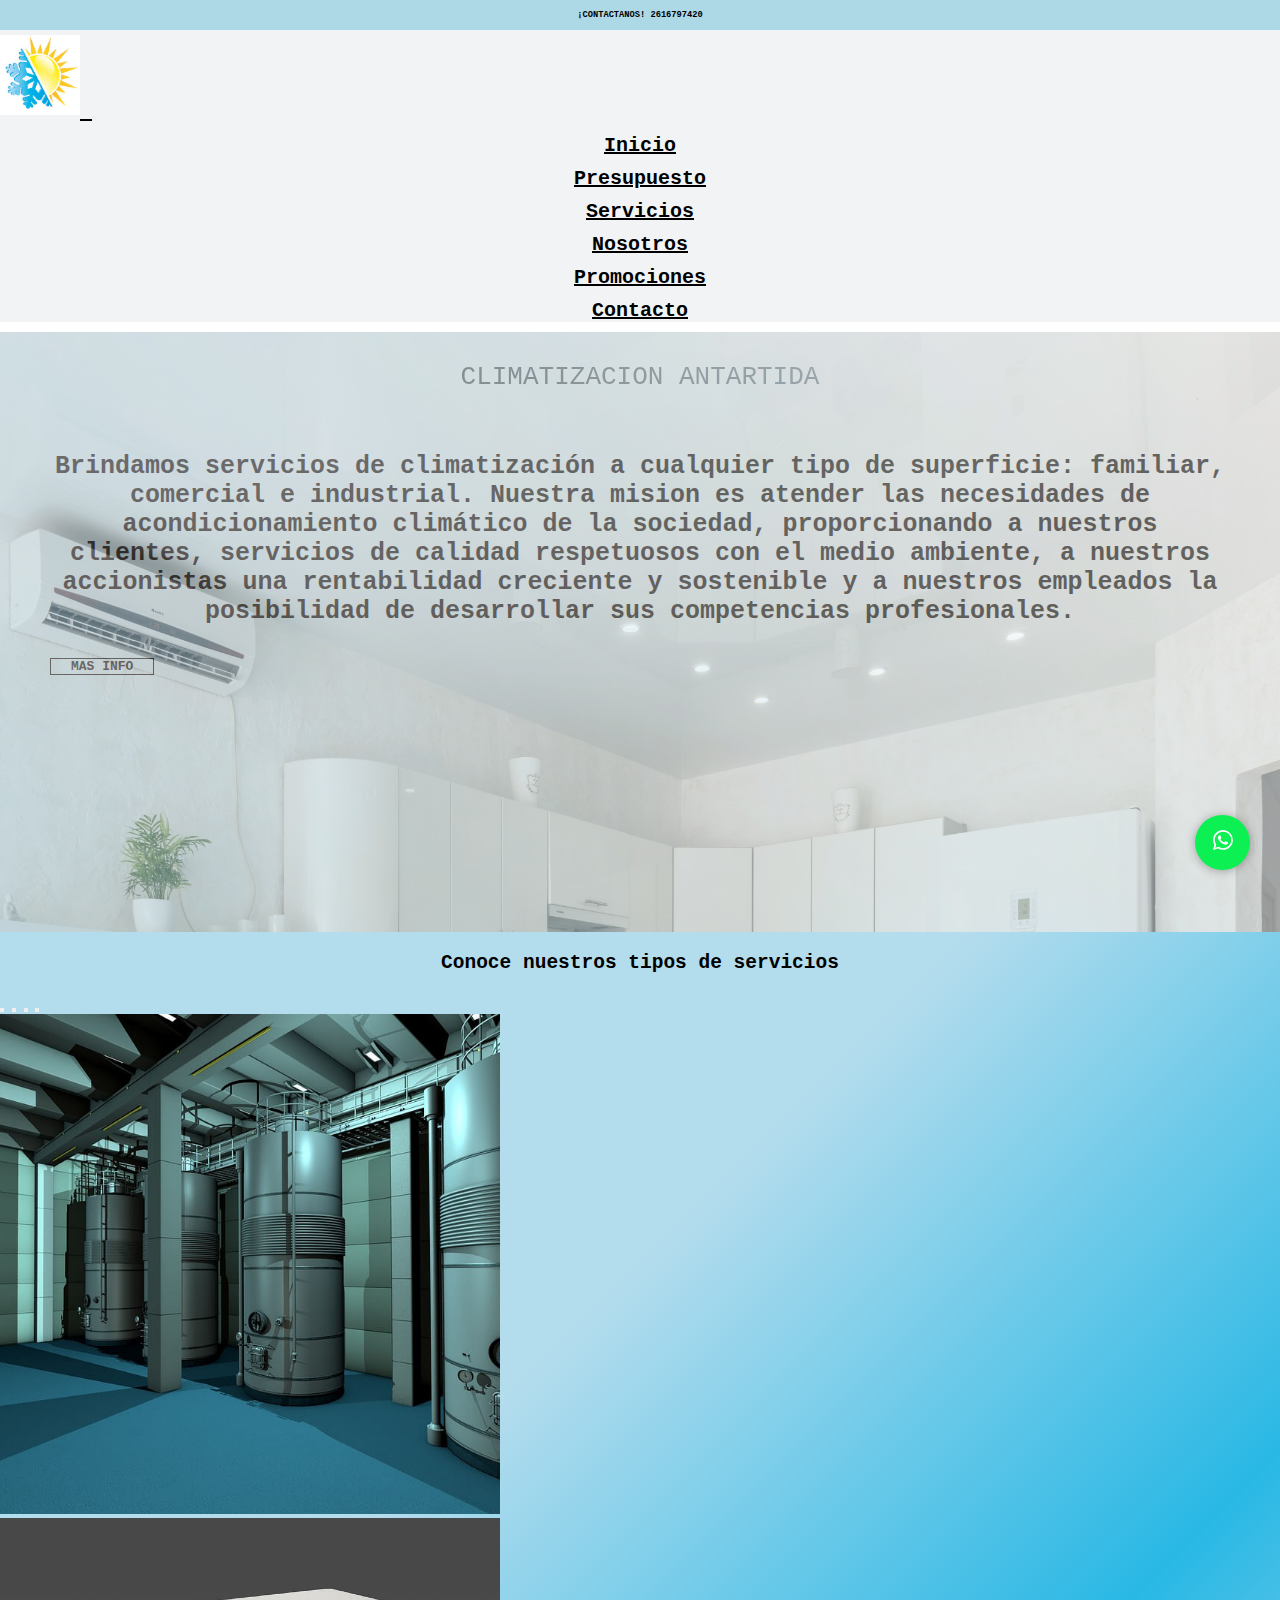
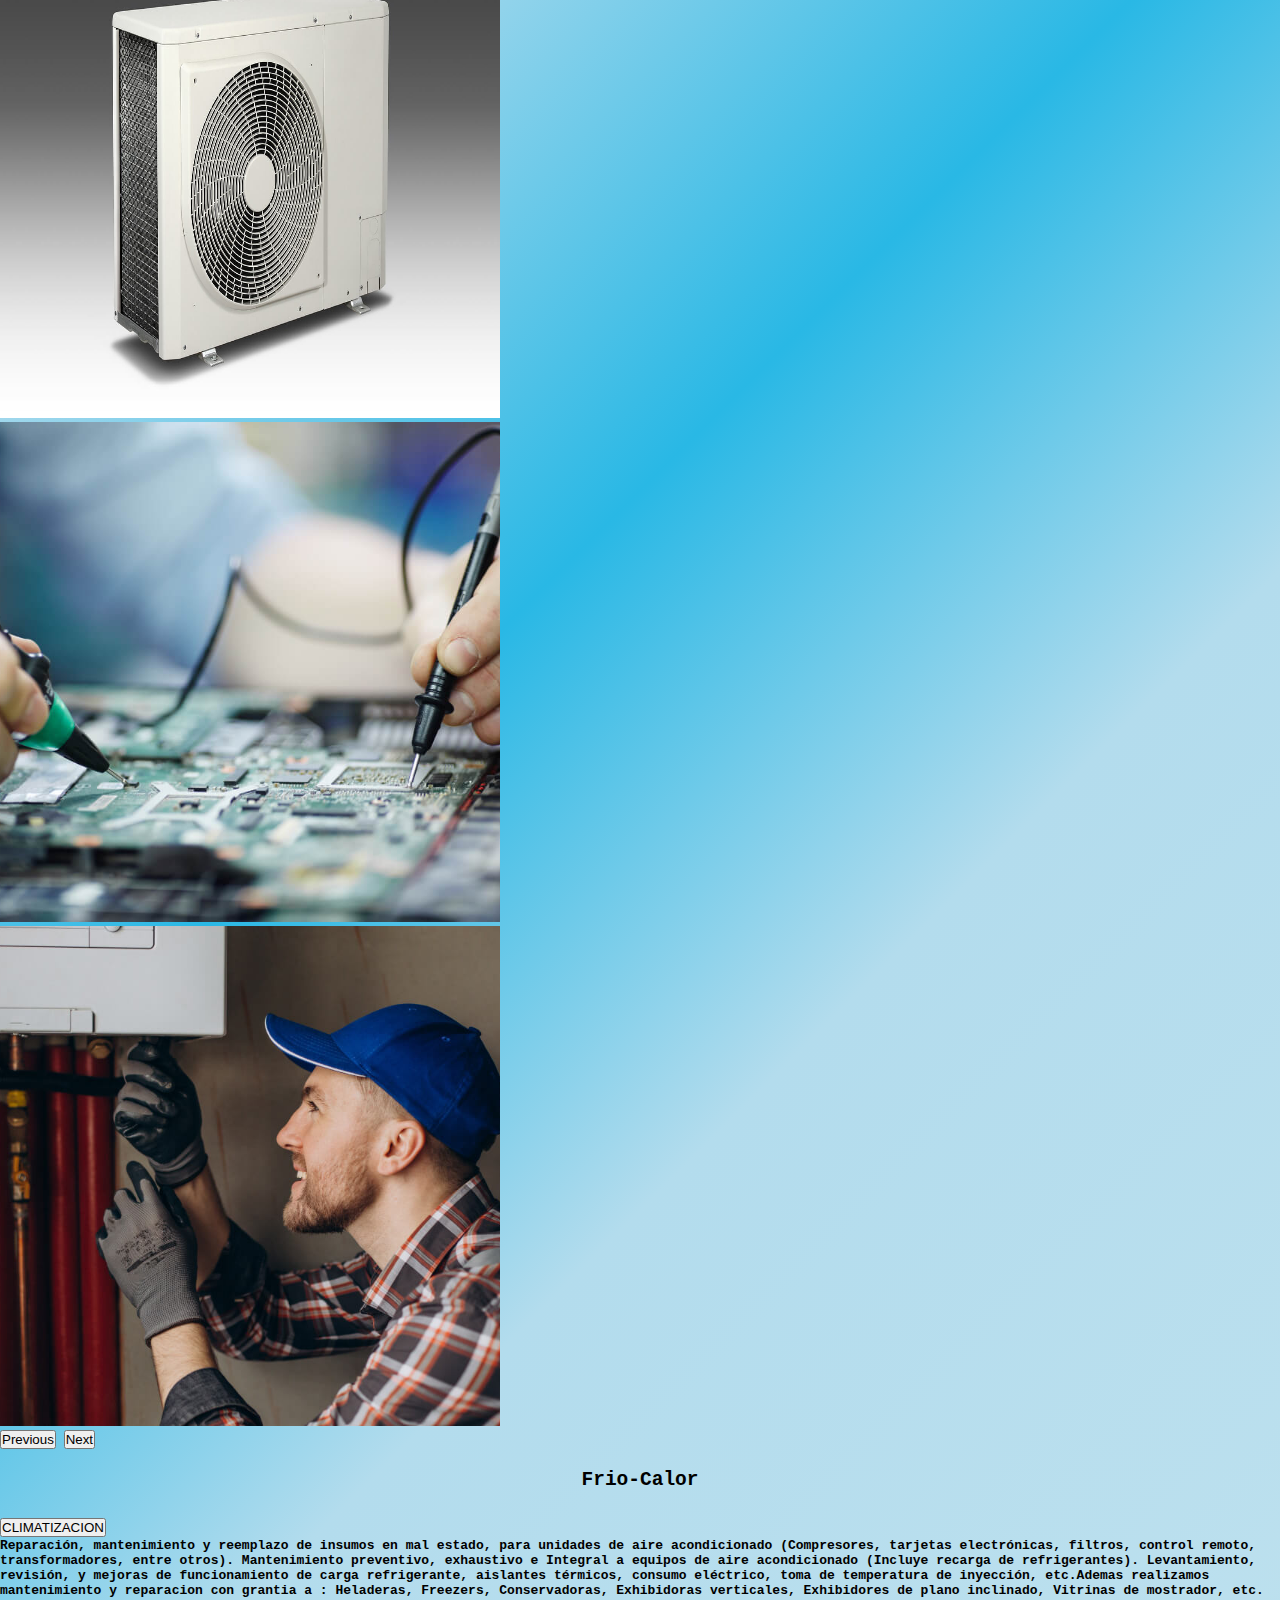
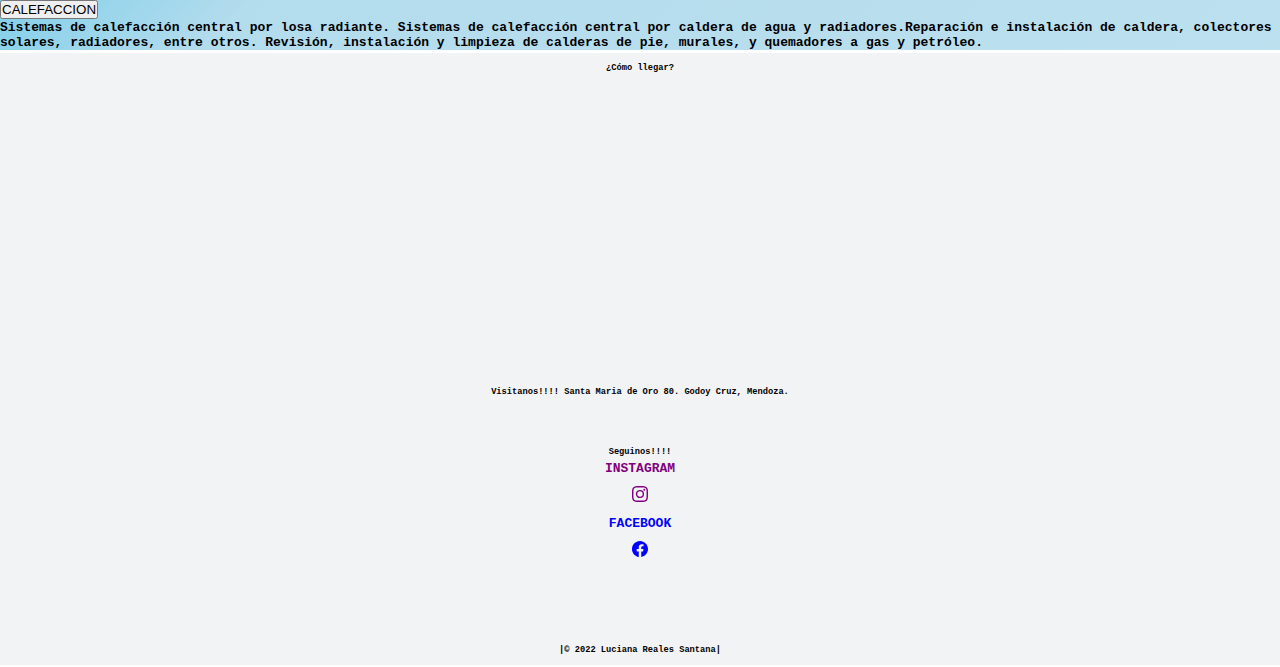
<file: index.html>
<!DOCTYPE html>
<html lang="en">

<head>
  <link href="https://unpkg.com/aos@2.3.1/dist/aos.css" rel="stylesheet">
  <script src="https://unpkg.com/aos@2.3.1/dist/aos.js"></script>
  <meta name="keywords" content="Climatizacion, matriculados">
  <meta name="descripcion"
    content="Empresa de climatizacion familiar, comercial e industrial. Brandamos garantia en nuestro servicio">

  <meta charset="UTF-8">
  <meta http-equiv="X-UA-Compatible" content="IE=edge">
  <meta name="viewport" content="width=, initial-scale=1.0">
  <link rel="stylesheet" href="./css/main.css">
  <link href="https://cdn.jsdelivr.net/npm/bootstrap@5.0.2/dist/css/bootstrap.min.css" rel="stylesheet"
    integrity="sha384-EVSTQN3/azprG1Anm3QDgpJLIm9Nao0Yz1ztcQTwFspd3yD65VohhpuuCOmLASjC" crossorigin="anonymous">
  <title>Climatizacion Antartida</title>

</head>

<body>

  <!--------------INICIA HEADER-------------------------------->
  <header class=" header container-fluid ">
    <h6 class="header_contactanos">¡CONTACTANOS! 2616797420</h6>

  </header>
  <nav class="navbar navbar-expand-lg navbar-light" id="menu">
    <div class="container-fluid">
      <a class="navbar-brand" href="./index.html">
        <img class="solhielo" src="./assets/solhielo.jpg " width="80px" height="80px" alt="icono">
        <span class="fs-6 fw-bold spanmenu"></span></a>
      <button class="navbar-toggler" type="button" data-bs-toggle="collapse" data-bs-target="#navbarSupportedContent"
        aria-controls="navbarSupportedContent" aria-expanded="false" aria-label="Toggle navigation">
        <span class="navbar-toggler-icon"></span>
      </button>
      <div class="collapse navbar-collapse" id="navbarSupportedContent">
        <ul class="navbar-nav me-auto ms-auto mb-2 mb-lg-0 ">
          <li class="nav-item ">
            <a class="nav-link active" aria-current="page" href="./index.html">Inicio</a>
          </li>
          <li class="nav-item ">
            <a class="nav-link" href="./secciones/presupuesto.html">Presupuesto</a>
          </li>
          <li class="nav-item ">
            <a class="nav-link" href="./secciones/servicios.html">Servicios</a>
          </li>
          <li class="nav-item ">
            <a class="nav-link" href="./secciones/nosotros.html">Nosotros</a>
          </li>
          <li class="nav-item ">
            <a class="nav-link" href="./secciones/promociones.html">Promociones</a>
          <li class="nav-item">
            <a class="nav-link" href="./secciones/contacto.html">Contacto</a>
          </li>
          </li>
        </ul>
      </div>
    </div>
  </nav>
  <!---------------------FINALIZA HEADER------------------------>
  <!---------------------INICIA MAIN --------------------------->

  <section class="section ">
    <div class="container-portada">
      <div class="capa-gradient">
        <div class="container-details">
          <div class="details">
            <h1 class="col section_titulo " data-aos="zoom-in-up">
              CLIMATIZACION ANTARTIDA
            </h1>
            <P class="section_info p-4 text-center ">
              Brindamos servicios de climatización a cualquier tipo de superficie: familiar, comercial e industrial.
              Nuestra
              mision es atender las necesidades de acondicionamiento climático de la sociedad, proporcionando a nuestros
              clientes, servicios de calidad respetuosos con el medio ambiente, a nuestros accionistas una rentabilidad
              creciente y sostenible y a nuestros empleados la posibilidad de desarrollar sus competencias
              profesionales.
            </P>
            <a target="_blank" href="./secciones/nosotros.html" class="btn-Info">MAS INFO </a>
          </div>
        </div>
      </div>
    </div>
    <div class="section_servicios">
      <a href="https://api.whatsapp.com/send?phone=+542616797420" class="btn__wsp" target="_blank">
        <svg xmlns="http://www.w3.org/2000/svg" width="20" height="20" fill="currentColor" class="bi-whatsapp"
          viewBox="0 0 16 16">
          <path
            d="M13.601 2.326A7.854 7.854 0 0 0 7.994 0C3.627 0 .068 3.558.064 7.926c0 1.399.366 2.76 1.057 3.965L0 16l4.204-1.102a7.933 7.933 0 0 0 3.79.965h.004c4.368 0 7.926-3.558 7.93-7.93A7.898 7.898 0 0 0 13.6 2.326zM7.994 14.521a6.573 6.573 0 0 1-3.356-.92l-.24-.144-2.494.654.666-2.433-.156-.251a6.56 6.56 0 0 1-1.007-3.505c0-3.626 2.957-6.584 6.591-6.584a6.56 6.56 0 0 1 4.66 1.931 6.557 6.557 0 0 1 1.928 4.66c-.004 3.639-2.961 6.592-6.592 6.592zm3.615-4.934c-.197-.099-1.17-.578-1.353-.646-.182-.065-.315-.099-.445.099-.133.197-.513.646-.627.775-.114.133-.232.148-.43.05-.197-.1-.836-.308-1.592-.985-.59-.525-.985-1.175-1.103-1.372-.114-.198-.011-.304.088-.403.087-.088.197-.232.296-.346.1-.114.133-.198.198-.33.065-.134.034-.248-.015-.347-.05-.099-.445-1.076-.612-1.47-.16-.389-.323-.335-.445-.34-.114-.007-.247-.007-.38-.007a.729.729 0 0 0-.529.247c-.182.198-.691.677-.691 1.654 0 .977.71 1.916.81 2.049.098.133 1.394 2.132 3.383 2.992.47.205.84.326 1.129.418.475.152.904.129 1.246.08.38-.058 1.171-.48 1.338-.943.164-.464.164-.86.114-.943-.049-.084-.182-.133-.38-.232z" />
        </svg>
      </a>
      </a>
      <h2 class=" section_serv_tit">Conoce nuestros tipos de servicios</h2>

      <div id="carouselExampleIndicators" class="carousel slide w-75 ms-auto me-auto" data-bs-ride="carousel">
        <div class="carousel-indicators">
          <button type="button" data-bs-target="#carouselExampleIndicators" data-bs-slide-to="0" class="active"
            aria-current="true" aria-label="Slide 1"></button>
          <button type="button" data-bs-target="#carouselExampleIndicators" data-bs-slide-to="1"
            aria-label="Slide 2"></button>
          <button type="button" data-bs-target="#carouselExampleIndicators" data-bs-slide-to="2"
            aria-label="Slide 3"></button>
          <button type="button" data-bs-target="#carouselExampleIndicators" data-bs-slide-to="3"
            aria-label="Slide 4"></button>
        </div>
        <div class="carousel-inner">
          <div class="carousel-item active">
            <img src="./assets/calefa.jpg " width="500px" height="500px" class=" caldera d-block w-100" alt="caldera">
          </div>
          <div class="carousel-item">
            <img src="./assets/airecool.jpg" width="500px" height="500px" class="airee d-block w-100" alt="airecool">
          </div>
          <div class="carousel-item">
            <img src="./assets/calefaccioncentral.jpg" width="500px" height="500px" class="d-block w-100 aire"
              alt="aire central">
          </div>
          <div class="carousel-item">
            <img src="./assets/dalderaarreglo.jpg " width="500px" height="500px" class="d-block w-100 radiador"
              alt="radiador">
          </div>
        </div>

        <button class="carousel-control-prev" type="button" data-bs-target="#carouselExampleIndicators"
          data-bs-slide="prev">
          <span class="carousel-control-prev-icon" aria-hidden="true"></span>
          <span class="visually-hidden">Previous</span>
        </button>
        <button class="carousel-control-next" type="button" data-bs-target="#carouselExampleIndicators"
          data-bs-slide="next">
          <span class="carousel-control-next-icon" aria-hidden="true"></span>
          <span class="visually-hidden">Next</span>
        </button>
      </div>
      <h2 class="section__frioCalor">
        Frio-Calor
      </h2>


      <div class="section_acordion-flush p-2 col-lg-6 col-md-12 col-sm-12 d-block mx-auto w-75">
        <div class="accordion accordion-flush text-center" id="accordionFlushExample">
          <div class="accordion-item">
            <h2 class="accordion-header" id="headingOne">
              <button class="accordion-button" type="button" data-bs-toggle="collapse" data-bs-target="#collapseOne"
                aria-expanded="false" aria-controls="collapseOne">
                CLIMATIZACION
              </button>
            </h2>
            <div id="collapseOne" class="accordion-collapse collapse" aria-labelledby="headingOne"
              data-bs-parent="#accordionExample">
              <div class="accordion-body">
                <strong>Reparación, mantenimiento y reemplazo de insumos en mal estado, para unidades de aire
                  acondicionado (Compresores, tarjetas electrónicas, filtros, control remoto, transformadores, entre
                  otros).
                  Mantenimiento preventivo, exhaustivo e Integral a equipos de aire acondicionado (Incluye recarga de
                  refrigerantes).
                  Levantamiento, revisión, y mejoras de funcionamiento de carga refrigerante, aislantes térmicos,
                  consumo eléctrico, toma de temperatura de inyección, etc.Ademas realizamos mantenimiento y reparacion
                  con grantia a : Heladeras, Freezers, Conservadoras, Exhibidoras verticales, Exhibidores de plano
                  inclinado, Vitrinas de mostrador, etc.
              </div>
            </div>
          </div>
          <div class="accordion-item">
            <h2 class="accordion-header" id="headingTwo">
              <button class="accordion-button" type="button" data-bs-toggle="collapse" data-bs-target="#collapseTwo"
                aria-expanded="false" aria-controls="collapseTwo">
                CALEFACCION
              </button>
            </h2>
            <div id="collapseTwo" class="accordion-collapse collapse" aria-labelledby="headingTwo"
              data-bs-parent="#accordionExample">
              <div class="accordion-body ">
                <strong>Sistemas de calefacción central por losa radiante.
                  Sistemas de calefacción central por caldera de agua y radiadores.Reparación e instalación de caldera,
                  colectores solares, radiadores, entre otros.
                  Revisión, instalación y limpieza de calderas de pie, murales, y quemadores a gas y petróleo.
              </div>
            </div>
          </div>
        </div>
      </div>
    </div>
  </section>
  <!-----------------------------FINALIZA MAIN----------------------------->
  <!-----------------------------INICIA FOOTER----------------------------->

  <footer class="container-fluid footer w-auto mx-auto text-center col-lg-6 col-md-12 col-sm-12">
    <div class="row">
      <div class="footer_tex col">
        <h6 class="footer_tit">
          ¿Cómo llegar?
        </h6>

        <iframe class="mapagoogle"
          src="https://www.google.com/maps/embed?pb=!1m18!1m12!1m3!1d13396.173163619032!2d-68.84918394998822!3d-32.92345445352799!2m3!1f0!2f0!3f0!3m2!1i1024!2i768!4f13.1!3m3!1m2!1s0x967e0bd878366ac1%3A0x5f462e2a510ead05!2sPlaza%20Godoy%20Cruz!5e0!3m2!1ses-419!2sar!4v1637873658886!5m2!1ses-419!2sar"
          width="400" height="280" style="border:0;" allowfullscreen="" loading="lazy" controls></iframe>

      </div>
      <div class="footer_dire col">
        <h6>
          Visitanos!!!! Santa Maria de Oro 80. Godoy Cruz, Mendoza.
        </h6>
        <div class="footer_seguinos col text-center">
          <h6>
            Seguinos!!!!
          </h6>
          <div class="footer_tituint col w-auto">
            <a class="footer__instagram"
              href="https://instagram.com/antartidarefrigeracion?utm_medium=copy_link">INSTAGRAM</a>
            <div class="contenedor__inst">
              <svg xmlns="http://www.w3.org/2000/svg" width="16" height="16" fill="currentColor" class="bi bi-instagram"
                viewBox="0 0 16 16">
                <path
                  d="M8 0C5.829 0 5.556.01 4.703.048 3.85.088 3.269.222 2.76.42a3.917 3.917 0 0 0-1.417.923A3.927 3.927 0 0 0 .42 2.76C.222 3.268.087 3.85.048 4.7.01 5.555 0 5.827 0 8.001c0 2.172.01 2.444.048 3.297.04.852.174 1.433.372 1.942.205.526.478.972.923 1.417.444.445.89.719 1.416.923.51.198 1.09.333 1.942.372C5.555 15.99 5.827 16 8 16s2.444-.01 3.298-.048c.851-.04 1.434-.174 1.943-.372a3.916 3.916 0 0 0 1.416-.923c.445-.445.718-.891.923-1.417.197-.509.332-1.09.372-1.942C15.99 10.445 16 10.173 16 8s-.01-2.445-.048-3.299c-.04-.851-.175-1.433-.372-1.941a3.926 3.926 0 0 0-.923-1.417A3.911 3.911 0 0 0 13.24.42c-.51-.198-1.092-.333-1.943-.372C10.443.01 10.172 0 7.998 0h.003zm-.717 1.442h.718c2.136 0 2.389.007 3.232.046.78.035 1.204.166 1.486.275.373.145.64.319.92.599.28.28.453.546.598.92.11.281.24.705.275 1.485.039.843.047 1.096.047 3.231s-.008 2.389-.047 3.232c-.035.78-.166 1.203-.275 1.485a2.47 2.47 0 0 1-.599.919c-.28.28-.546.453-.92.598-.28.11-.704.24-1.485.276-.843.038-1.096.047-3.232.047s-2.39-.009-3.233-.047c-.78-.036-1.203-.166-1.485-.276a2.478 2.478 0 0 1-.92-.598 2.48 2.48 0 0 1-.6-.92c-.109-.281-.24-.705-.275-1.485-.038-.843-.046-1.096-.046-3.233 0-2.136.008-2.388.046-3.231.036-.78.166-1.204.276-1.486.145-.373.319-.64.599-.92.28-.28.546-.453.92-.598.282-.11.705-.24 1.485-.276.738-.034 1.024-.044 2.515-.045v.002zm4.988 1.328a.96.96 0 1 0 0 1.92.96.96 0 0 0 0-1.92zm-4.27 1.122a4.109 4.109 0 1 0 0 8.217 4.109 4.109 0 0 0 0-8.217zm0 1.441a2.667 2.667 0 1 1 0 5.334 2.667 2.667 0 0 1 0-5.334z" />
              </svg>

            </div>

            <a class="footer__facebook"
              href="https://www.facebook.com/Ant%C3%A1rtida-Refrigeraci%C3%B3n-1098899540163575">FACEBOOK</a>
            <div class="contenedor__face">
              <svg xmlns="http://www.w3.org/2000/svg" width="16" height="16" fill="currentColor" class="bi bi-facebook"
                viewBox="0 0 16 16">
                <path
                  d="M16 8.049c0-4.446-3.582-8.05-8-8.05C3.58 0-.002 3.603-.002 8.05c0 4.017 2.926 7.347 6.75 7.951v-5.625h-2.03V8.05H6.75V6.275c0-2.017 1.195-3.131 3.022-3.131.876 0 1.791.157 1.791.157v1.98h-1.009c-.993 0-1.303.621-1.303 1.258v1.51h2.218l-.354 2.326H9.25V16c3.824-.604 6.75-3.934 6.75-7.951z" />
              </svg>
            </div>
          </div>
        </div>
      </div>
      <h6 class="derechos">|© 2022 Luciana Reales Santana|</h6>
    </div>

    </div>
    </div>

  </footer>
  <!-----------------------FINALIZA FOOTER--------------------->

  <script>
    AOS.init();
  </script>
  <script src="https://cdn.jsdelivr.net/npm/bootstrap@5.0.2/dist/js/bootstrap.bundle.min.js"
    integrity="sha384-MrcW6ZMFYlzcLA8Nl+NtUVF0sA7MsXsP1UyJoMp4YLEuNSfAP+JcXn/tWtIaxVXM" crossorigin="anonymous">
  </script>
</body>

</html>
</file>
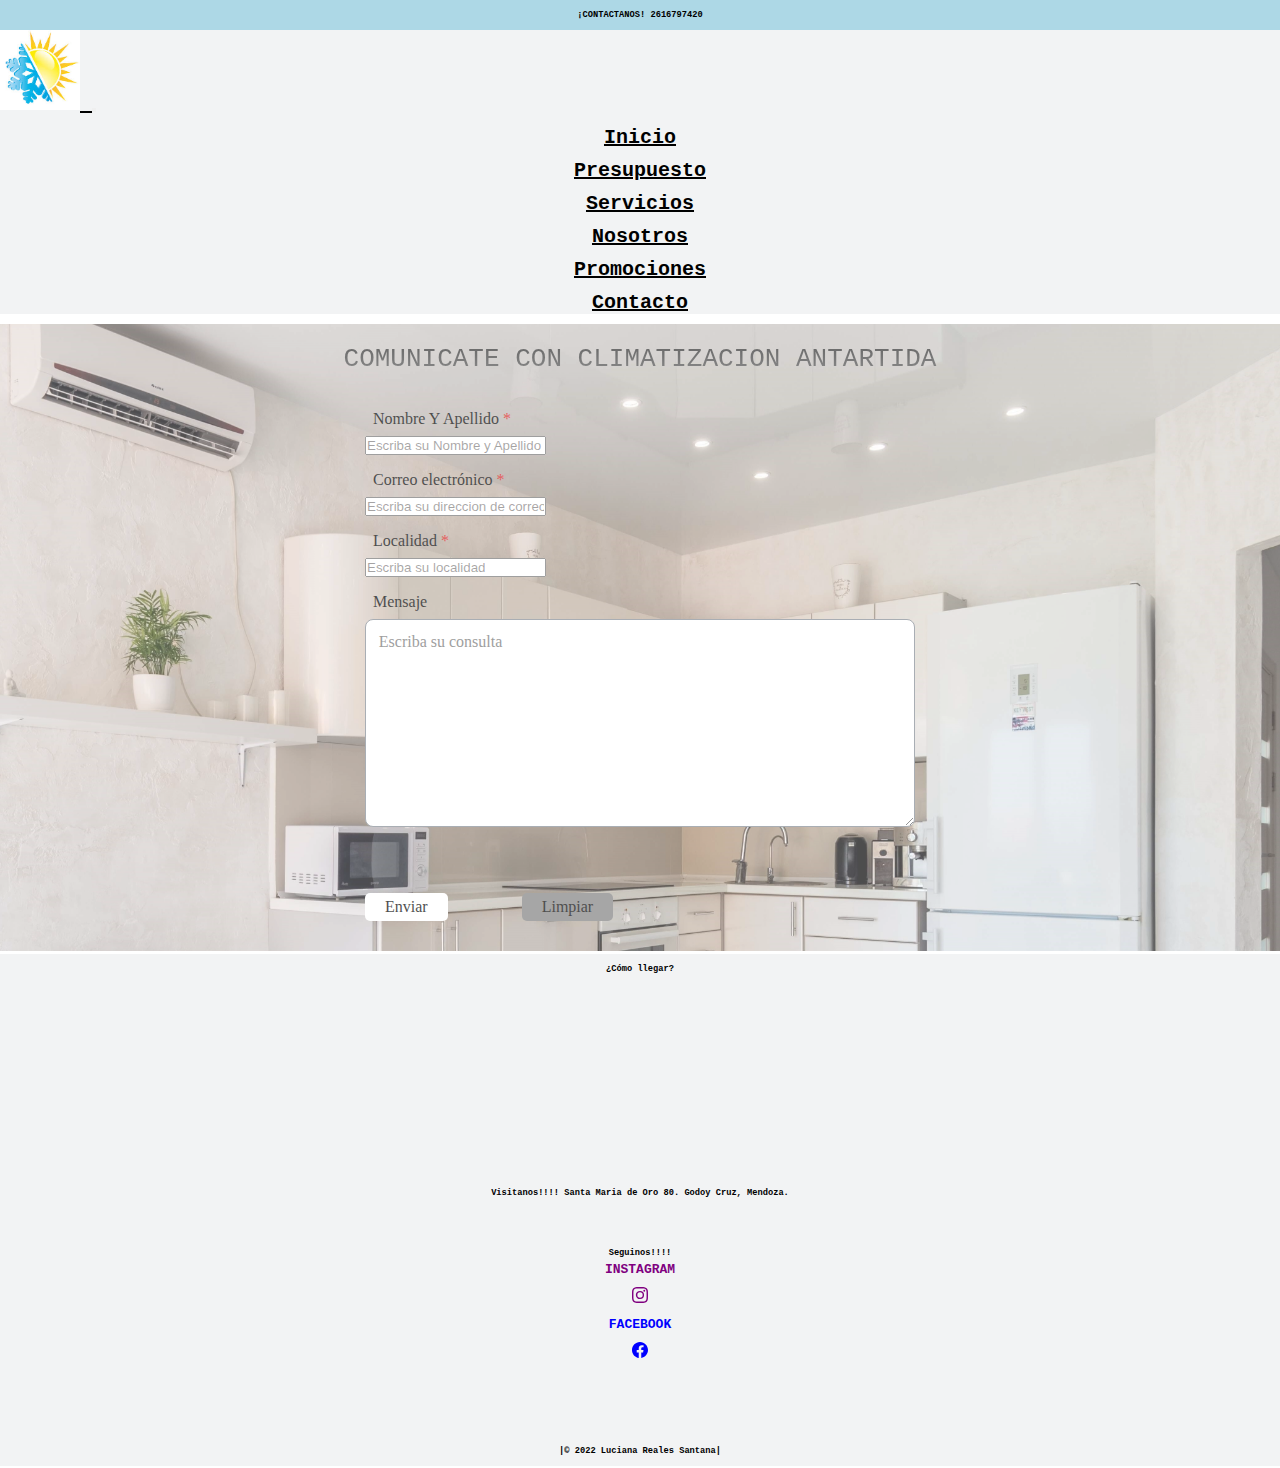
<file: secciones/contacto.html>
<!DOCTYPE html>
<html lang="en">

<head>
  <link href="https://unpkg.com/aos@2.3.1/dist/aos.css" rel="stylesheet">
  <script src="https://unpkg.com/aos@2.3.1/dist/aos.js"></script>
  <meta name="keywords" content="calderista, frigorista">
  <meta name="description" content="Comunicate para realizar el servicio de calidad con nosotros">
  <meta charset="UTF-8">
  <meta http-equiv="X-UA-Compatible" content="IE=edge">
  <meta name="viewport" content="width=device-width, initial-scale=1.0">
  <link rel="stylesheet" href="../css/main.css">
  <link href="https://cdn.jsdelivr.net/npm/bootstrap@5.0.2/dist/css/bootstrap.min.css" rel="stylesheet"
    integrity="sha384-EVSTQN3/azprG1Anm3QDgpJLIm9Nao0Yz1ztcQTwFspd3yD65VohhpuuCOmLASjC" crossorigin="anonymous">
  <title>frigorista y calderistas contactanos</title>
</head>

<body>
  <!----------------INICIO HEADER---------------->

  <header class=" header container-fluid ">
    <h6 class="header_contactanos">¡CONTACTANOS! 2616797420</h6>
  </header>

  <nav class="navbar navbar-expand-lg navbar-light " id="menu">
    <div class="container-fluid">
      <a class="navbar-brand" href="../index.html">
        <img src="../assets/solhielo.jpg " width="80px" height="80px" alt="icono">
        <span class="fs-6 fw-bold spanmenu"></span></a>
      <button class="navbar-toggler" type="button" data-bs-toggle="collapse" data-bs-target="#navbarSupportedContent"
        aria-controls="navbarSupportedContent" aria-expanded="false" aria-label="Toggle navigation">
        <span class="navbar-toggler-icon"></span>
      </button>
      <div class="collapse navbar-collapse" id="navbarSupportedContent">
        <ul class="navbar-nav me-auto ms-auto mb-2 mb-lg-0">
          <li class="nav-item ">
            <a class="nav-link active" aria-current="page" href="../index.html">Inicio</a>
          </li>
          <li class="nav-item ">
            <a class="nav-link" href="./presupuesto.html">Presupuesto</a>
          </li>
          <li class="nav-item ">
            <a class="nav-link" href="./servicios.html">Servicios</a>
          </li>
          <li class="nav-item ">
            <a class="nav-link" href="./nosotros.html">Nosotros</a>
          </li>
          <li class="nav-item ">
            <a class="nav-link" href="./promociones.html">Promociones</a>
          </li>
          <li class="nav-item">
            <a class="nav-link" href="./contacto.html">Contacto</a>
          </li>
        </ul>
      </div>
    </div>
  </nav>
  <!-------------------------FIN DE HEADER-------------------------->
  <!-------------------------INICIO DE MAIN-------------------------->
  <main class="main">

    <h1 class="main__comunicate" data-aos="zoom-in-up"> COMUNICATE CON CLIMATIZACION ANTARTIDA</h1>
    <div class="u-wrapper">
      <div class="contact-content">

        <form id="form" action="https://formspree.io/f/mnqwjwqd" class="form" method="POST">
          <label for="name">Nombre Y Apellido <span>*</span></label>
          <input name="name" class="form-control" required type="text" id="name"
            placeholder="Escriba su Nombre y Apellido">
          <label for="email">Correo electrónico <span>*</span></label>
          <input name="email" type="text" id="email" required class="form-control"
            placeholder="Escriba su direccion de correo electrónico">
          <label for="localidad" type="text" id="localidad">Localidad <span>*</span></label>
          <input type="localidad" class="form-control" id="localidad" name="localidad"
            placeholder="Escriba su localidad">
          <label for="message">Mensaje</label>
          <textarea id="message" name="message" id="textarea" cols="30" rows="10" placeholder="Escriba su consulta"
            class="form-control"></textarea>
          <div class="text-center">
            <button type="submit" class="btn-Enviar">Enviar</button>
            <button type="reset" class="btn-Limpiar">Limpiar</button>
          </div>
        </form>
        <a href="mailto:pablounia16@gmail.com" id="trucazo"></a>
      </div>
    </div>
  </main>
  <!-------------------------FIN DE MAIN-------------------------->
  <!-------------------------INICIO DE FOOTER-------------------------->
  <footer class="container-fluid footer w-auto mx-auto text-center col-lg-6 col-md-12 col-sm-12">
    <div class="row">
      <div class="footer_tex col">
        <h6 class="footer_tit">
          ¿Cómo llegar?
        </h6>

        <iframe class="mapagoogle"
          src="https://www.google.com/maps/embed?pb=!1m18!1m12!1m3!1d13396.173163619032!2d-68.84918394998822!3d-32.92345445352799!2m3!1f0!2f0!3f0!3m2!1i1024!2i768!4f13.1!3m3!1m2!1s0x967e0bd878366ac1%3A0x5f462e2a510ead05!2sPlaza%20Godoy%20Cruz!5e0!3m2!1ses-419!2sar!4v1637873658886!5m2!1ses-419!2sar"
          width="420" height="180" style="border:0;" allowfullscreen="" loading="lazy" controls></iframe>

      </div>
      <div class="footer_dire col">
        <h6>
          Visitanos!!!! Santa Maria de Oro 80. Godoy Cruz, Mendoza.
        </h6>
        <div class="footer_seguinos col text-center">
          <h6>
            Seguinos!!!!
          </h6>
          <div class="footer_tituint col w-auto">
            <a class="footer__instagram"
              href="https://instagram.com/antartidarefrigeracion?utm_medium=copy_link">INSTAGRAM</a>
            <div class="contenedor__inst">
              <svg xmlns="http://www.w3.org/2000/svg" width="16" height="16" fill="currentColor" class="bi bi-instagram"
                viewBox="0 0 16 16">
                <path
                  d="M8 0C5.829 0 5.556.01 4.703.048 3.85.088 3.269.222 2.76.42a3.917 3.917 0 0 0-1.417.923A3.927 3.927 0 0 0 .42 2.76C.222 3.268.087 3.85.048 4.7.01 5.555 0 5.827 0 8.001c0 2.172.01 2.444.048 3.297.04.852.174 1.433.372 1.942.205.526.478.972.923 1.417.444.445.89.719 1.416.923.51.198 1.09.333 1.942.372C5.555 15.99 5.827 16 8 16s2.444-.01 3.298-.048c.851-.04 1.434-.174 1.943-.372a3.916 3.916 0 0 0 1.416-.923c.445-.445.718-.891.923-1.417.197-.509.332-1.09.372-1.942C15.99 10.445 16 10.173 16 8s-.01-2.445-.048-3.299c-.04-.851-.175-1.433-.372-1.941a3.926 3.926 0 0 0-.923-1.417A3.911 3.911 0 0 0 13.24.42c-.51-.198-1.092-.333-1.943-.372C10.443.01 10.172 0 7.998 0h.003zm-.717 1.442h.718c2.136 0 2.389.007 3.232.046.78.035 1.204.166 1.486.275.373.145.64.319.92.599.28.28.453.546.598.92.11.281.24.705.275 1.485.039.843.047 1.096.047 3.231s-.008 2.389-.047 3.232c-.035.78-.166 1.203-.275 1.485a2.47 2.47 0 0 1-.599.919c-.28.28-.546.453-.92.598-.28.11-.704.24-1.485.276-.843.038-1.096.047-3.232.047s-2.39-.009-3.233-.047c-.78-.036-1.203-.166-1.485-.276a2.478 2.478 0 0 1-.92-.598 2.48 2.48 0 0 1-.6-.92c-.109-.281-.24-.705-.275-1.485-.038-.843-.046-1.096-.046-3.233 0-2.136.008-2.388.046-3.231.036-.78.166-1.204.276-1.486.145-.373.319-.64.599-.92.28-.28.546-.453.92-.598.282-.11.705-.24 1.485-.276.738-.034 1.024-.044 2.515-.045v.002zm4.988 1.328a.96.96 0 1 0 0 1.92.96.96 0 0 0 0-1.92zm-4.27 1.122a4.109 4.109 0 1 0 0 8.217 4.109 4.109 0 0 0 0-8.217zm0 1.441a2.667 2.667 0 1 1 0 5.334 2.667 2.667 0 0 1 0-5.334z" />
              </svg>

            </div>

            <a class="footer__facebook"
              href="https://www.facebook.com/Ant%C3%A1rtida-Refrigeraci%C3%B3n-1098899540163575">FACEBOOK</a>
            <div class="contenedor__face">
              <svg xmlns="http://www.w3.org/2000/svg" width="16" height="16" fill="currentColor" class="bi bi-facebook"
                viewBox="0 0 16 16">
                <path
                  d="M16 8.049c0-4.446-3.582-8.05-8-8.05C3.58 0-.002 3.603-.002 8.05c0 4.017 2.926 7.347 6.75 7.951v-5.625h-2.03V8.05H6.75V6.275c0-2.017 1.195-3.131 3.022-3.131.876 0 1.791.157 1.791.157v1.98h-1.009c-.993 0-1.303.621-1.303 1.258v1.51h2.218l-.354 2.326H9.25V16c3.824-.604 6.75-3.934 6.75-7.951z" />
              </svg>
            </div>
          </div>
        </div>
      </div>
      <h6 class="derechos">|© 2022 Luciana Reales Santana|</h6>
    </div>

    </div>
    </div>

  </footer>
  <!-------------------------FIN DE FOOTER-------------------------->
  <script>
    AOS.init();
  </script>

  <script src="https://cdn.jsdelivr.net/npm/bootstrap@5.0.2/dist/js/bootstrap.bundle.min.js"
    integrity="sha384-MrcW6ZMFYlzcLA8Nl+NtUVF0sA7MsXsP1UyJoMp4YLEuNSfAP+JcXn/tWtIaxVXM" crossorigin="anonymous">
  </script>
  <script>
    const $form = document.querySelector('#form')

    $form.addEventListener('submit', handlesubmit)

    async function handlesubmit(event) {
      event.preventDefault()
      const form = new FormData(this)
      const response = await fetch(this.action, {
        method: this.method,
        body: form,
        headers: {
          'Accept': 'application/json'
        }
      })
      if (response.ok) {
        this.reset()
        alert('Gracias por comunicarte con nosotros, en breve responderemos tu consulta.')

      }
    }
  </script>
</body>

</html>
</file>
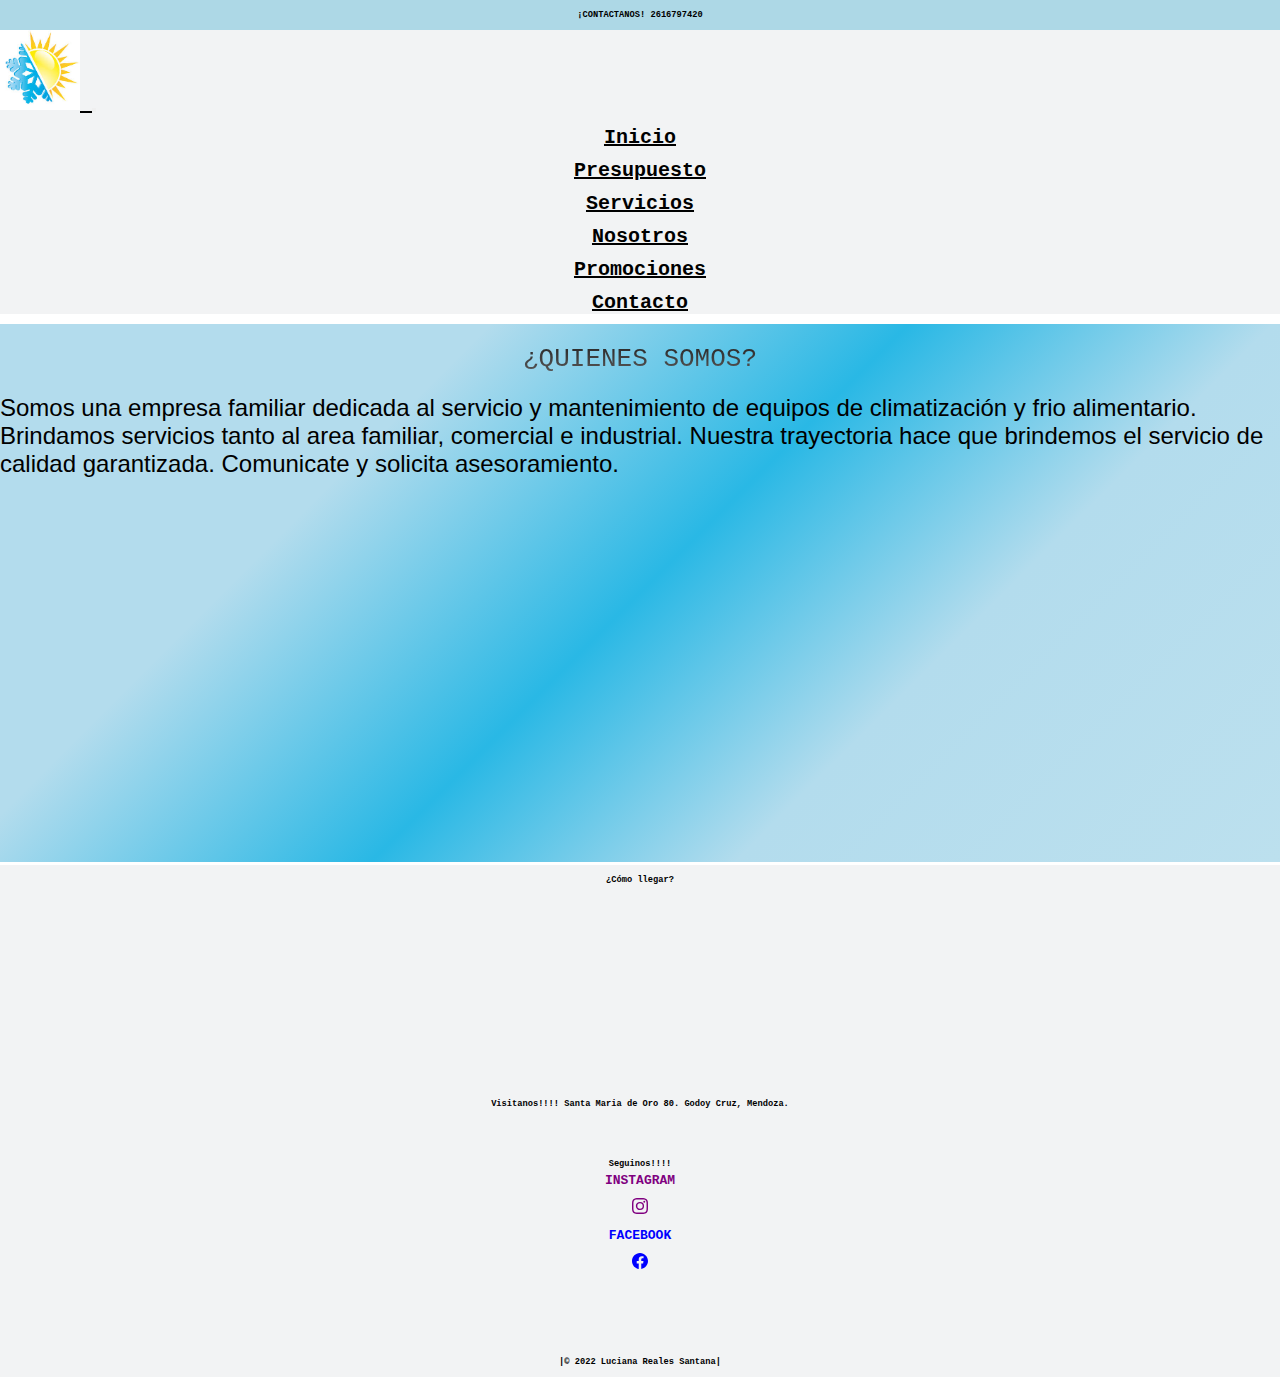
<file: secciones/nosotros.html>
<!DOCTYPE html>
<html lang="en">

<head>
  <link href="https://unpkg.com/aos@2.3.1/dist/aos.css" rel="stylesheet">
  <script src="https://unpkg.com/aos@2.3.1/dist/aos.js"></script>
  <meta name="keywords" content="servicio, refrigeracion, calderista">
  <meta name="description"
    content="Damos servicio de calidad y asesoramos a nuestros clientes con las mejores tecnologias">
  <meta charset="UTF-8">
  <meta http-equiv="X-UA-Compatible" content="IE=edge">
  <meta name="viewport" content="width=device-width, initial-scale=1.0">
  <title>Nuestros servicios</title>
  <link rel="stylesheet" href="../css/main.css">
  <link href="https://cdn.jsdelivr.net/npm/bootstrap@5.0.2/dist/css/bootstrap.min.css" rel="stylesheet"
    integrity="sha384-EVSTQN3/azprG1Anm3QDgpJLIm9Nao0Yz1ztcQTwFspd3yD65VohhpuuCOmLASjC" crossorigin="anonymous">
</head>

<body>
  <!--------------INICIA HEADER-------------------------------->

  <header class=" header container-fluid ">
    <h6 class="header_contactanos">¡CONTACTANOS! 2616797420</h6>

  </header>
  <nav class="navbar navbar-expand-lg navbar-light " id="menu">
    <div class="container-fluid">
      <a class="navbar-brand" href="../index.html">
        <img src="../assets/solhielo.jpg " width="80px" height="80px" alt="icono">
        <span class="fs-6 fw-bold spanmenu"></span></a>
      <button class="navbar-toggler" type="button" data-bs-toggle="collapse" data-bs-target="#navbarSupportedContent"
        aria-controls="navbarSupportedContent" aria-expanded="false" aria-label="Toggle navigation">
        <span class="navbar-toggler-icon"></span>
      </button>
      <div class="collapse navbar-collapse" id="navbarSupportedContent">
        <ul class="navbar-nav me-auto ms-auto mb-2 mb-lg-0">
          <li class="nav-item ">
            <a class="nav-link active" aria-current="page" href="../index.html">Inicio</a>
          </li>
          <li class="nav-item ">
            <a class="nav-link" href="./presupuesto.html">Presupuesto</a>
          </li>
          <li class="nav-item ">
            <a class="nav-link" href="./servicios.html">Servicios</a>
          </li>
          <li class="nav-item ">
            <a class="nav-link" href="./nosotros.html">Nosotros</a>
          </li>
          <li class="nav-item ">
            <a class="nav-link" href="./promociones.html">Promociones</a>
          </li>
          <li class="nav-item">
            <a class="nav-link" href="./contacto.html">Contacto</a>
          </li>
        </ul>
      </div>
    </div>
  </nav>
  <!---------------------FINALIZA HEADER------------------------>
  <!---------------------INICIA MAIN --------------------------->
  <section class="sectionNosotros">
    <h1 class="section__titulo" data-aos="zoom-in-up"> ¿QUIENES SOMOS?</h1>
    <div class="container">
      <div class="row">
        <div class="col col-xxl-6 col-xl-6 col-md-6 mb-3 col-lg-12 col-md-12 col-sm-12">
          <p class="nosotros w-auto mx-auto p-2 text-center">
            Somos una empresa familiar dedicada al servicio y mantenimiento de equipos de climatización y frio
            alimentario.
            Brindamos servicios tanto al area familiar, comercial e industrial. Nuestra trayectoria hace que brindemos
            el
            servicio de calidad garantizada. Comunicate y solicita asesoramiento.
          </p>
        </div>

        <div class="col col-xxl-6 col-xl-6  col-lg-12 col-md-12 col-sm-12 d-block mx-auto section_vid  ">
          <iframe class=" main__videoreproduccion " width="500px" height="350px"
            src="https://www.youtube.com/embed/Ast0TBfPDds" title="YouTube video player" frameborder="0"
            allow="accelerometer; autoplay; clipboard-write; encrypted-media; gyroscope; picture-in-picture"
            allowfullscreen></iframe>
        </div>
      </div>
    </div>
  </section>
  <!-----------------------------FINALIZA MAIN----------------------------->
  <!-----------------------------INICIA FOOTER----------------------------->
  <footer class="container-fluid footer w-auto mx-auto text-center col-lg-6 col-md-12 col-sm-12">
    <div class="row">
      <div class="footer_tex col">
        <h6 class="footer_tit">
          ¿Cómo llegar?
        </h6>

        <iframe class="mapagoogle"
          src="https://www.google.com/maps/embed?pb=!1m18!1m12!1m3!1d13396.173163619032!2d-68.84918394998822!3d-32.92345445352799!2m3!1f0!2f0!3f0!3m2!1i1024!2i768!4f13.1!3m3!1m2!1s0x967e0bd878366ac1%3A0x5f462e2a510ead05!2sPlaza%20Godoy%20Cruz!5e0!3m2!1ses-419!2sar!4v1637873658886!5m2!1ses-419!2sar"
          width="420" height="180" style="border:0;" allowfullscreen="" loading="lazy" controls></iframe>

      </div>
      <div class="footer_dire col">
        <h6>
          Visitanos!!!! Santa Maria de Oro 80. Godoy Cruz, Mendoza.
        </h6>
        <div class="footer_seguinos col text-center">
          <h6>
            Seguinos!!!!
          </h6>
          <div class="footer_tituint col w-auto">
            <a class="footer__instagram"
              href="https://instagram.com/antartidarefrigeracion?utm_medium=copy_link">INSTAGRAM</a>
            <div class="contenedor__inst">
              <svg xmlns="http://www.w3.org/2000/svg" width="16" height="16" fill="currentColor" class="bi bi-instagram"
                viewBox="0 0 16 16">
                <path
                  d="M8 0C5.829 0 5.556.01 4.703.048 3.85.088 3.269.222 2.76.42a3.917 3.917 0 0 0-1.417.923A3.927 3.927 0 0 0 .42 2.76C.222 3.268.087 3.85.048 4.7.01 5.555 0 5.827 0 8.001c0 2.172.01 2.444.048 3.297.04.852.174 1.433.372 1.942.205.526.478.972.923 1.417.444.445.89.719 1.416.923.51.198 1.09.333 1.942.372C5.555 15.99 5.827 16 8 16s2.444-.01 3.298-.048c.851-.04 1.434-.174 1.943-.372a3.916 3.916 0 0 0 1.416-.923c.445-.445.718-.891.923-1.417.197-.509.332-1.09.372-1.942C15.99 10.445 16 10.173 16 8s-.01-2.445-.048-3.299c-.04-.851-.175-1.433-.372-1.941a3.926 3.926 0 0 0-.923-1.417A3.911 3.911 0 0 0 13.24.42c-.51-.198-1.092-.333-1.943-.372C10.443.01 10.172 0 7.998 0h.003zm-.717 1.442h.718c2.136 0 2.389.007 3.232.046.78.035 1.204.166 1.486.275.373.145.64.319.92.599.28.28.453.546.598.92.11.281.24.705.275 1.485.039.843.047 1.096.047 3.231s-.008 2.389-.047 3.232c-.035.78-.166 1.203-.275 1.485a2.47 2.47 0 0 1-.599.919c-.28.28-.546.453-.92.598-.28.11-.704.24-1.485.276-.843.038-1.096.047-3.232.047s-2.39-.009-3.233-.047c-.78-.036-1.203-.166-1.485-.276a2.478 2.478 0 0 1-.92-.598 2.48 2.48 0 0 1-.6-.92c-.109-.281-.24-.705-.275-1.485-.038-.843-.046-1.096-.046-3.233 0-2.136.008-2.388.046-3.231.036-.78.166-1.204.276-1.486.145-.373.319-.64.599-.92.28-.28.546-.453.92-.598.282-.11.705-.24 1.485-.276.738-.034 1.024-.044 2.515-.045v.002zm4.988 1.328a.96.96 0 1 0 0 1.92.96.96 0 0 0 0-1.92zm-4.27 1.122a4.109 4.109 0 1 0 0 8.217 4.109 4.109 0 0 0 0-8.217zm0 1.441a2.667 2.667 0 1 1 0 5.334 2.667 2.667 0 0 1 0-5.334z" />
              </svg>

            </div>

            <a class="footer__facebook"
              href="https://www.facebook.com/Ant%C3%A1rtida-Refrigeraci%C3%B3n-1098899540163575">FACEBOOK</a>
            <div class="contenedor__face">
              <svg xmlns="http://www.w3.org/2000/svg" width="16" height="16" fill="currentColor" class="bi bi-facebook"
                viewBox="0 0 16 16">
                <path
                  d="M16 8.049c0-4.446-3.582-8.05-8-8.05C3.58 0-.002 3.603-.002 8.05c0 4.017 2.926 7.347 6.75 7.951v-5.625h-2.03V8.05H6.75V6.275c0-2.017 1.195-3.131 3.022-3.131.876 0 1.791.157 1.791.157v1.98h-1.009c-.993 0-1.303.621-1.303 1.258v1.51h2.218l-.354 2.326H9.25V16c3.824-.604 6.75-3.934 6.75-7.951z" />
              </svg>
            </div>
          </div>
        </div>
      </div>
      <h6 class="derechos">|© 2022 Luciana Reales Santana|</h6>
    </div>

    </div>
    </div>

  </footer>
  <!-----------------------------FINALIZA FOOTER---------------------------------->
  <script>
    AOS.init();
  </script>

  <script src="https://cdn.jsdelivr.net/npm/bootstrap@5.0.2/dist/js/bootstrap.bundle.min.js"
    integrity="sha384-MrcW6ZMFYlzcLA8Nl+NtUVF0sA7MsXsP1UyJoMp4YLEuNSfAP+JcXn/tWtIaxVXM" crossorigin="anonymous">
  </script>
</body>

</html>
</file>
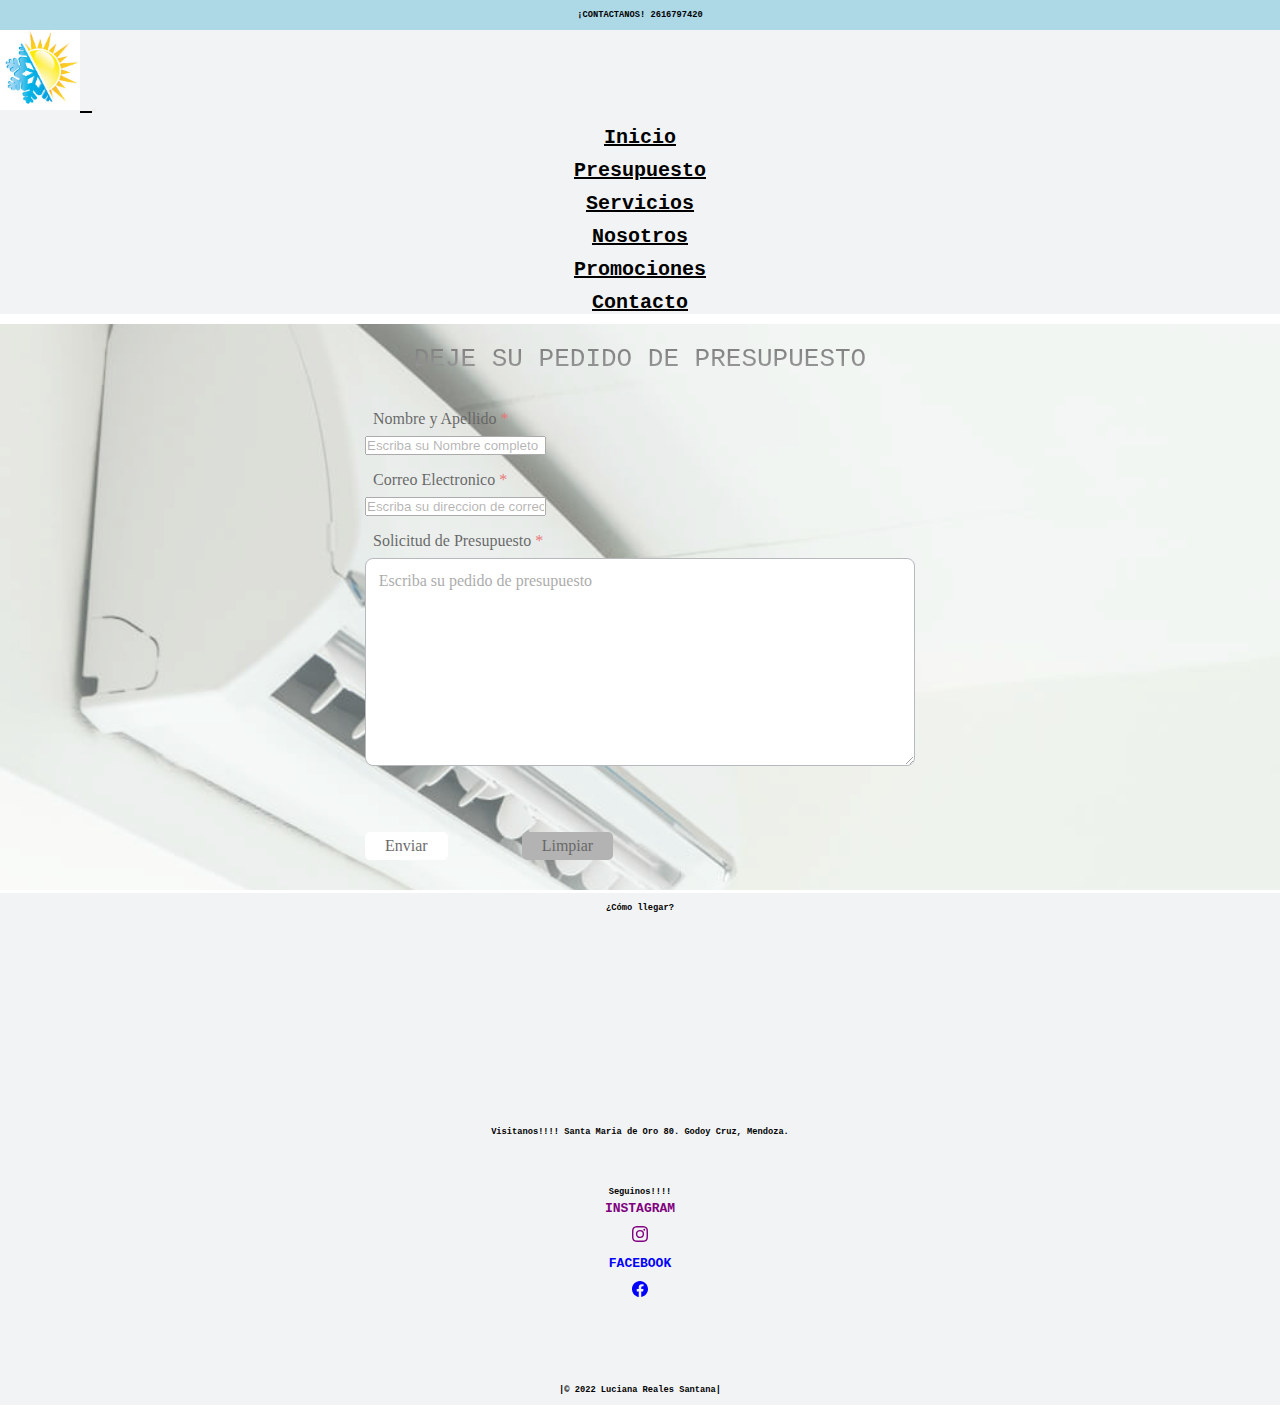
<file: secciones/presupuesto.html>
<!DOCTYPE html>
<html lang="en">

<head>
  <link href="https://unpkg.com/aos@2.3.1/dist/aos.css" rel="stylesheet">
  <script src="https://unpkg.com/aos@2.3.1/dist/aos.js"></script>
  <meta name="keywords" content="reparacion, calefacccioncentral">
  <meta name="description" content="Presupuestos de acuerdo a tu bolsillo">
  <meta charset="UTF-8">
  <meta http-equiv="X-UA-Compatible" content="IE=edge">
  <meta name="viewport" content="width=device-width, initial-scale=1.0">
  <title>Presupuesto de servicios frio y calor</title>
  <link rel="stylesheet" href="../css/main.css">
  <link href="https://cdn.jsdelivr.net/npm/bootstrap@5.0.2/dist/css/bootstrap.min.css" rel="stylesheet"
    integrity="sha384-EVSTQN3/azprG1Anm3QDgpJLIm9Nao0Yz1ztcQTwFspd3yD65VohhpuuCOmLASjC" crossorigin="anonymous">
</head>

<body>
  <!-------------------------INICIA  HEADER-------------------------->
  <header class=" header container-fluid ">
    <h6 class="header_contactanos">¡CONTACTANOS! 2616797420</h6>

  </header>
  <nav class="navbar navbar-expand-lg navbar-light " id="menu">
    <div class="container-fluid">
      <a class="navbar-brand" href="../index.html">
        <img src="../assets/solhielo.jpg " width="80px" height="80px" alt="icono">
        <span class="fs-6 fw-bold spanmenu"></span></a>
      <button class="navbar-toggler" type="button" data-bs-toggle="collapse" data-bs-target="#navbarSupportedContent"
        aria-controls="navbarSupportedContent" aria-expanded="false" aria-label="Toggle navigation">
        <span class="navbar-toggler-icon"></span>
      </button>
      <div class="collapse navbar-collapse" id="navbarSupportedContent">
        <ul class="navbar-nav me-auto ms-auto mb-2 mb-lg-0">
          <li class="nav-item ">
            <a class="nav-link active" aria-current="page" href="../index.html">Inicio</a>
          </li>
          <li class="nav-item ">
            <a class="nav-link" href="./presupuesto.html">Presupuesto</a>
          </li>
          <li class="nav-item ">
            <a class="nav-link" href="./servicios.html">Servicios</a>
          </li>
          <li class="nav-item ">
            <a class="nav-link" href="./nosotros.html">Nosotros</a>
          </li>
          <li class="nav-item ">
            <a class="nav-link" href="./promociones.html">Promociones</a>
          </li>
          <li class="nav-item">
            <a class="nav-link" href="./contacto.html">Contacto</a>
          </li>
        </ul>
      </div>
    </div>
  </nav>
  <!-------------------------FIN DE HEADER-------------------------->
  <!-------------------------INICIA MAIN-------------------------->
  <section class="section__pre">
    <h1 class="section__presu" data-aos="zoom-in-up"> DEJE SU PEDIDO DE PRESUPUESTO</h1>
    <div class="u-wrapper ">
      <div class="contact-content">
        <form id="form" action="https://formspree.io/f/mzbodoeo" class="form" method="POST">
          <label for="name">Nombre y Apellido <span>*</span></label>
          <input type="text" class="form-control" name="name" id="name" placeholder="Escriba su Nombre completo">
          <label for="email">Correo Electronico <span>*</span></label>
          <input name="email" type="text" id="email" required class="form-control"
            placeholder="Escriba su direccion de correo electrónico">
          <label for="message">Solicitud de Presupuesto <span>*</span></label>
          <textarea id="message" name="message" id="textarea" cols="30" rows="10"
            placeholder="Escriba su pedido de presupuesto" class="form-control"></textarea>
          <div class=" text-center">
            <button type="submit" class="btn-Enviar">Enviar</button>
            <button type="reset" class="btn-Limpiar">Limpiar</button>
          </div>
        </form>
        <a href="mailto:pablounia16@gmail.com" id="trucazo"></a>
      </div>
    </div>
  </section>
  <!-------------------------FIN DE MAIN-------------------------->
  <!-------------------------INICIA FOOTER-------------------------->

  <footer class="container-fluid footer w-auto mx-auto text-center col-lg-6 col-md-12 col-sm-12">
    <div class="row">
      <div class="footer_tex col">
        <h6 class="footer_tit">
          ¿Cómo llegar?
        </h6>

        <iframe class="mapagoogle"
          src="https://www.google.com/maps/embed?pb=!1m18!1m12!1m3!1d13396.173163619032!2d-68.84918394998822!3d-32.92345445352799!2m3!1f0!2f0!3f0!3m2!1i1024!2i768!4f13.1!3m3!1m2!1s0x967e0bd878366ac1%3A0x5f462e2a510ead05!2sPlaza%20Godoy%20Cruz!5e0!3m2!1ses-419!2sar!4v1637873658886!5m2!1ses-419!2sar"
          width="420" height="180" style="border:0;" allowfullscreen="" loading="lazy" controls></iframe>

      </div>
      <div class="footer_dire col">
        <h6>
          Visitanos!!!! Santa Maria de Oro 80. Godoy Cruz, Mendoza.
        </h6>
        <div class="footer_seguinos col text-center">
          <h6>
            Seguinos!!!!
          </h6>
          <div class="footer_tituint col w-auto">
            <a class="footer__instagram"
              href="https://instagram.com/antartidarefrigeracion?utm_medium=copy_link">INSTAGRAM</a>
            <div class="contenedor__inst">
              <svg xmlns="http://www.w3.org/2000/svg" width="16" height="16" fill="currentColor" class="bi bi-instagram"
                viewBox="0 0 16 16">
                <path
                  d="M8 0C5.829 0 5.556.01 4.703.048 3.85.088 3.269.222 2.76.42a3.917 3.917 0 0 0-1.417.923A3.927 3.927 0 0 0 .42 2.76C.222 3.268.087 3.85.048 4.7.01 5.555 0 5.827 0 8.001c0 2.172.01 2.444.048 3.297.04.852.174 1.433.372 1.942.205.526.478.972.923 1.417.444.445.89.719 1.416.923.51.198 1.09.333 1.942.372C5.555 15.99 5.827 16 8 16s2.444-.01 3.298-.048c.851-.04 1.434-.174 1.943-.372a3.916 3.916 0 0 0 1.416-.923c.445-.445.718-.891.923-1.417.197-.509.332-1.09.372-1.942C15.99 10.445 16 10.173 16 8s-.01-2.445-.048-3.299c-.04-.851-.175-1.433-.372-1.941a3.926 3.926 0 0 0-.923-1.417A3.911 3.911 0 0 0 13.24.42c-.51-.198-1.092-.333-1.943-.372C10.443.01 10.172 0 7.998 0h.003zm-.717 1.442h.718c2.136 0 2.389.007 3.232.046.78.035 1.204.166 1.486.275.373.145.64.319.92.599.28.28.453.546.598.92.11.281.24.705.275 1.485.039.843.047 1.096.047 3.231s-.008 2.389-.047 3.232c-.035.78-.166 1.203-.275 1.485a2.47 2.47 0 0 1-.599.919c-.28.28-.546.453-.92.598-.28.11-.704.24-1.485.276-.843.038-1.096.047-3.232.047s-2.39-.009-3.233-.047c-.78-.036-1.203-.166-1.485-.276a2.478 2.478 0 0 1-.92-.598 2.48 2.48 0 0 1-.6-.92c-.109-.281-.24-.705-.275-1.485-.038-.843-.046-1.096-.046-3.233 0-2.136.008-2.388.046-3.231.036-.78.166-1.204.276-1.486.145-.373.319-.64.599-.92.28-.28.546-.453.92-.598.282-.11.705-.24 1.485-.276.738-.034 1.024-.044 2.515-.045v.002zm4.988 1.328a.96.96 0 1 0 0 1.92.96.96 0 0 0 0-1.92zm-4.27 1.122a4.109 4.109 0 1 0 0 8.217 4.109 4.109 0 0 0 0-8.217zm0 1.441a2.667 2.667 0 1 1 0 5.334 2.667 2.667 0 0 1 0-5.334z" />
              </svg>

            </div>

            <a class="footer__facebook"
              href="https://www.facebook.com/Ant%C3%A1rtida-Refrigeraci%C3%B3n-1098899540163575">FACEBOOK</a>
            <div class="contenedor__face">
              <svg xmlns="http://www.w3.org/2000/svg" width="16" height="16" fill="currentColor" class="bi bi-facebook"
                viewBox="0 0 16 16">
                <path
                  d="M16 8.049c0-4.446-3.582-8.05-8-8.05C3.58 0-.002 3.603-.002 8.05c0 4.017 2.926 7.347 6.75 7.951v-5.625h-2.03V8.05H6.75V6.275c0-2.017 1.195-3.131 3.022-3.131.876 0 1.791.157 1.791.157v1.98h-1.009c-.993 0-1.303.621-1.303 1.258v1.51h2.218l-.354 2.326H9.25V16c3.824-.604 6.75-3.934 6.75-7.951z" />
              </svg>
            </div>
          </div>
        </div>
      </div>
      <h6 class="derechos">|© 2022 Luciana Reales Santana|</h6>
    </div>

    </div>
    </div>

  </footer>
  <!-------------------------FIN DE FOOTER-------------------------->
  <script>
    AOS.init();
  </script>
  <script src="https://cdn.jsdelivr.net/npm/bootstrap@5.0.2/dist/js/bootstrap.bundle.min.js"
    integrity="sha384-MrcW6ZMFYlzcLA8Nl+NtUVF0sA7MsXsP1UyJoMp4YLEuNSfAP+JcXn/tWtIaxVXM" crossorigin="anonymous">
  </script>
  <script>
    const $form = document.querySelector('#form')

    $form.addEventListener('submit', handlesubmit)

    async function handlesubmit(event) {
      event.preventDefault()
      const form = new FormData(this)
      const response = await fetch(this.action, {
        method: this.method,
        body: form,
        headers: {
          'Accept': 'application/json'
        }
      })
      if (response.ok) {
        this.reset()
        alert('Gracias por comunicarte con nosotros, en breve responderemos tu pedido de presupuesto.')

      }
    }
  </script>
</body>

</html>
</file>
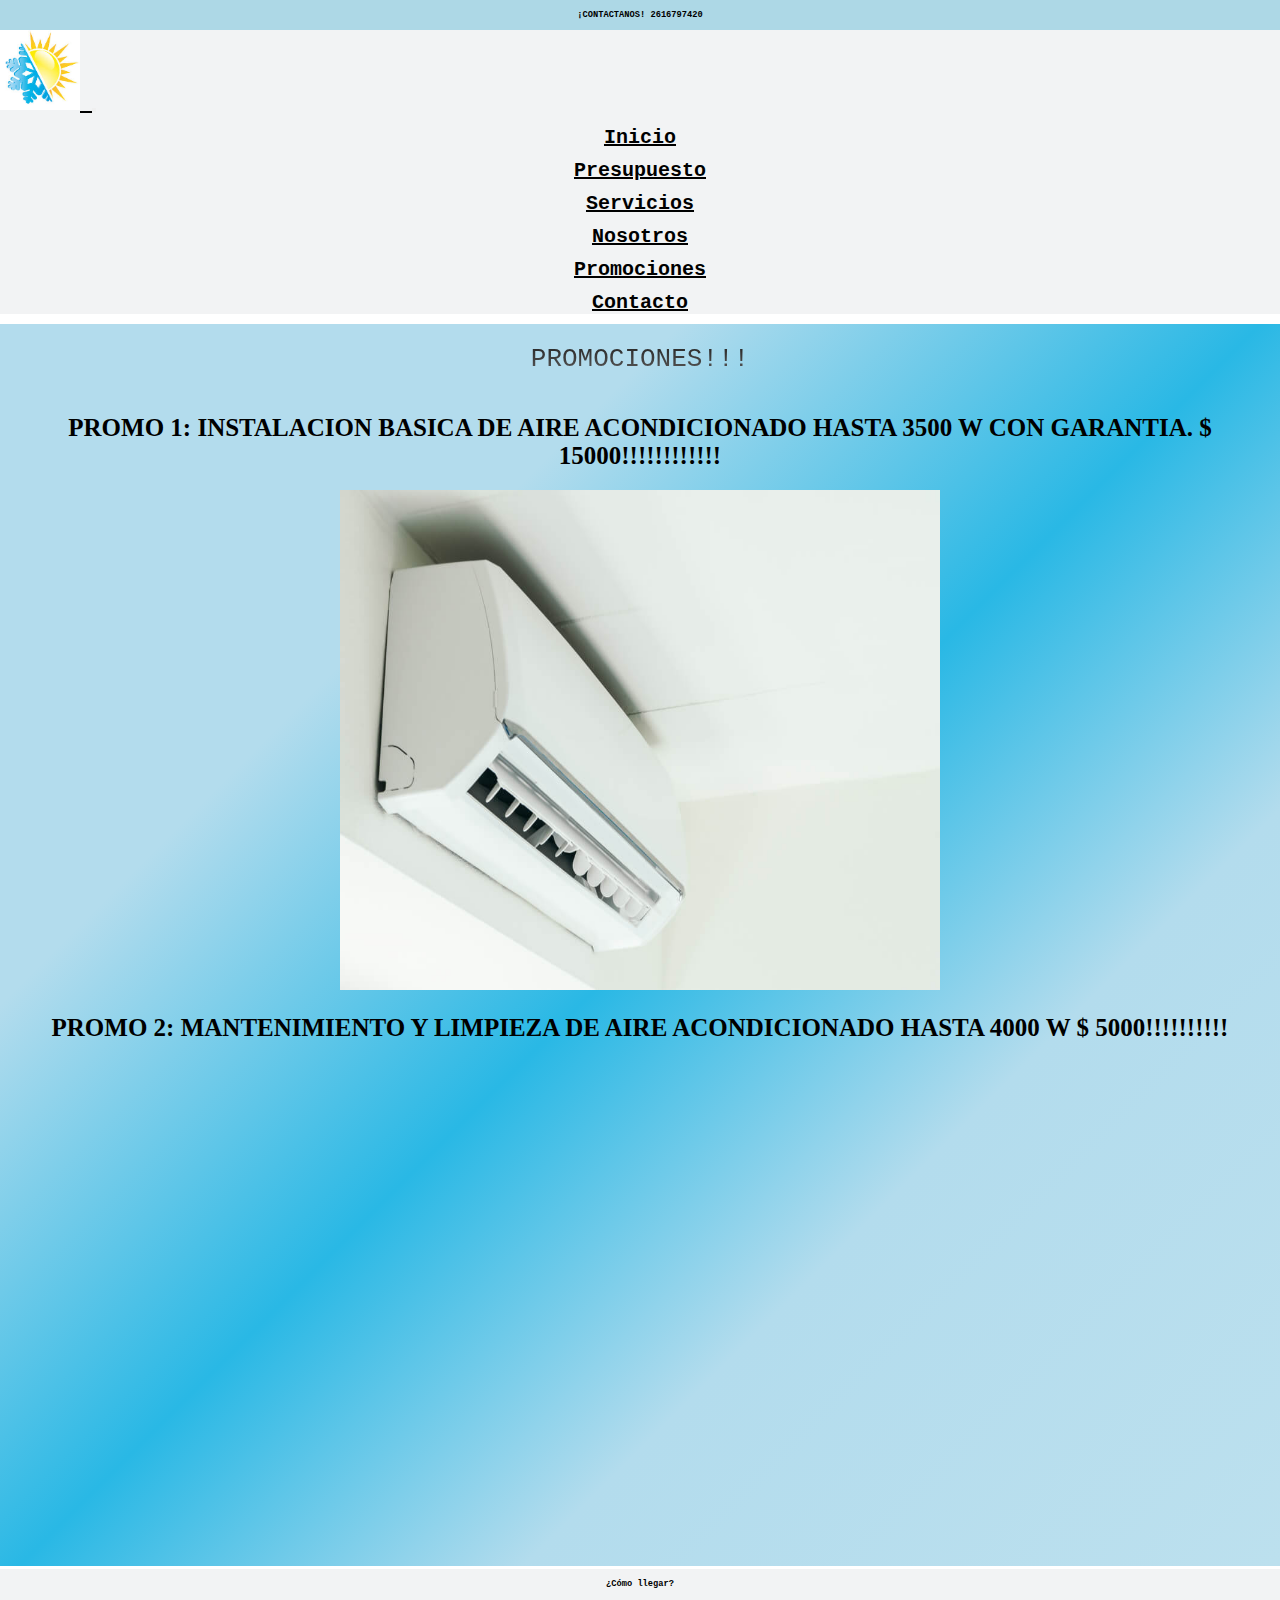
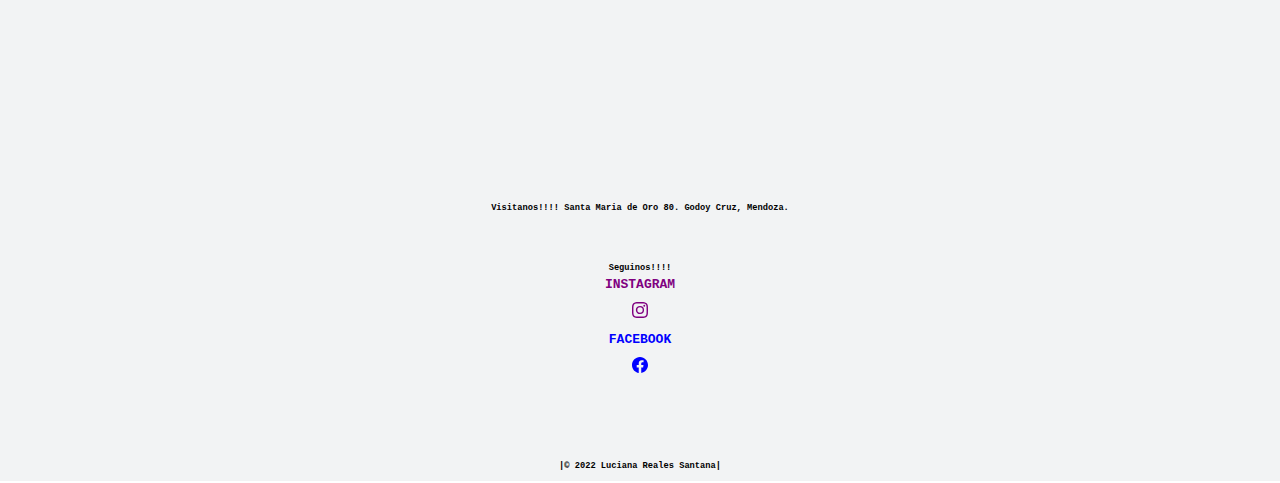
<file: secciones/promociones.html>
<!DOCTYPE html>
<html lang="en">

<head>
  <link href="https://unpkg.com/aos@2.3.1/dist/aos.css" rel="stylesheet">
  <script src="https://unpkg.com/aos@2.3.1/dist/aos.js"></script>
  <meta name="keywords" content="calderas, heladeras">
  <meta name="description" content="Tenemos los mejores precios y calidad de servicio">
  <meta charset="UTF-8">
  <meta http-equiv="X-UA-Compatible" content="IE=edge">
  <meta name="viewport" content="width=device-width, initial-scale=1.0">
  <link rel="stylesheet" href="../css/main.css">
  <link href="https://cdn.jsdelivr.net/npm/bootstrap@5.0.2/dist/css/bootstrap.min.css" rel="stylesheet"
    integrity="sha384-EVSTQN3/azprG1Anm3QDgpJLIm9Nao0Yz1ztcQTwFspd3yD65VohhpuuCOmLASjC" crossorigin="anonymous">
  <title>Promociones de Climatizacion</title>
</head>

<body>
  <!-------------------------INICIA HEADER-------------------------->
  <header class=" header container-fluid ">
    <h6 class="header_contactanos">¡CONTACTANOS! 2616797420</h6>

  </header>
  <nav class="navbar navbar-expand-lg navbar-light " id="menu">
    <div class="container-fluid">
      <a class="navbar-brand" href="../index.html">
        <img src="../assets/solhielo.jpg " width="80px" height="80px" alt="icono">
        <span class="fs-6 fw-bold spanmenu"></span></a>
      <button class="navbar-toggler" type="button" data-bs-toggle="collapse" data-bs-target="#navbarSupportedContent"
        aria-controls="navbarSupportedContent" aria-expanded="false" aria-label="Toggle navigation">
        <span class="navbar-toggler-icon"></span>
      </button>
      <div class="collapse navbar-collapse" id="navbarSupportedContent">
        <ul class="navbar-nav me-auto ms-auto mb-2 mb-lg-0">
          <li class="nav-item ">
            <a class="nav-link active" aria-current="page" href="../index.html">Inicio</a>
          </li>
          <li class="nav-item ">
            <a class="nav-link" href="./presupuesto.html">Presupuesto</a>
          </li>
          <li class="nav-item ">
            <a class="nav-link" href="./servicios.html">Servicios</a>
          </li>
          <li class="nav-item ">
            <a class="nav-link" href="./nosotros.html">Nosotros</a>
          </li>
          <li class="nav-item ">
            <a class="nav-link" href="./promociones.html">Promociones</a>
          </li>
          <li class="nav-item">
            <a class="nav-link" href="./contacto.html">Contacto</a>
          </li>
        </ul>
      </div>
    </div>
  </nav>
  <!-------------------------FIN DE HEADER-------------------------->
  <!-------------------------INICIA MAIN -------------------------->
  <section class="container-fluid section_prom">
    <h1 class="section__promo" data-aos="zoom-in-up"> PROMOCIONES!!!</h1>

    <p class="section__promo1">
      PROMO 1: INSTALACION BASICA DE AIRE ACONDICIONADO HASTA 3500 W CON GARANTIA.
      $ 15000!!!!!!!!!!!!
    </p>
    <div class="imagInstala1">
      <img class="imagenInstala1 pb-3" data-aos="flip-left" src="../assets/air-conditioning-decoration-interior (1).jpg"
        alt="instalando aire" width="600px" height="500px">
    </div>

    <P class="section__promo2">
      PROMO 2: MANTENIMIENTO Y LIMPIEZA DE AIRE ACONDICIONADO HASTA 4000 W
      $ 5000!!!!!!!!!!
    </P>
    <div class="imagInstala2">
      <img class=" pb-3 imagenInstala2" data-aos="flip-left" src="../assets/airecool.jpg" alt="instalando aire"
        width="600px" height="500px">
    </div>


  </section>
  <!-------------------------FIN DE MAIN-------------------------->
  <!-------------------------INICIA FOOTER-------------------------->
  <footer class="container-fluid footer w-auto mx-auto text-center col-lg-6 col-md-12 col-sm-12">
    <div class="row">
      <div class="footer_tex col">
        <h6 class="footer_tit">
          ¿Cómo llegar?
        </h6>

        <iframe class="mapagoogle"
          src="https://www.google.com/maps/embed?pb=!1m18!1m12!1m3!1d13396.173163619032!2d-68.84918394998822!3d-32.92345445352799!2m3!1f0!2f0!3f0!3m2!1i1024!2i768!4f13.1!3m3!1m2!1s0x967e0bd878366ac1%3A0x5f462e2a510ead05!2sPlaza%20Godoy%20Cruz!5e0!3m2!1ses-419!2sar!4v1637873658886!5m2!1ses-419!2sar"
          width="420" height="180" style="border:0;" allowfullscreen="" loading="lazy" controls></iframe>

      </div>
      <div class="footer_dire col">
        <h6>
          Visitanos!!!! Santa Maria de Oro 80. Godoy Cruz, Mendoza.
        </h6>
        <div class="footer_seguinos col text-center">
          <h6>
            Seguinos!!!!
          </h6>
          <div class="footer_tituint col w-auto">
            <a class="footer__instagram"
              href="https://instagram.com/antartidarefrigeracion?utm_medium=copy_link">INSTAGRAM</a>
            <div class="contenedor__inst">
              <svg xmlns="http://www.w3.org/2000/svg" width="16" height="16" fill="currentColor" class="bi bi-instagram"
                viewBox="0 0 16 16">
                <path
                  d="M8 0C5.829 0 5.556.01 4.703.048 3.85.088 3.269.222 2.76.42a3.917 3.917 0 0 0-1.417.923A3.927 3.927 0 0 0 .42 2.76C.222 3.268.087 3.85.048 4.7.01 5.555 0 5.827 0 8.001c0 2.172.01 2.444.048 3.297.04.852.174 1.433.372 1.942.205.526.478.972.923 1.417.444.445.89.719 1.416.923.51.198 1.09.333 1.942.372C5.555 15.99 5.827 16 8 16s2.444-.01 3.298-.048c.851-.04 1.434-.174 1.943-.372a3.916 3.916 0 0 0 1.416-.923c.445-.445.718-.891.923-1.417.197-.509.332-1.09.372-1.942C15.99 10.445 16 10.173 16 8s-.01-2.445-.048-3.299c-.04-.851-.175-1.433-.372-1.941a3.926 3.926 0 0 0-.923-1.417A3.911 3.911 0 0 0 13.24.42c-.51-.198-1.092-.333-1.943-.372C10.443.01 10.172 0 7.998 0h.003zm-.717 1.442h.718c2.136 0 2.389.007 3.232.046.78.035 1.204.166 1.486.275.373.145.64.319.92.599.28.28.453.546.598.92.11.281.24.705.275 1.485.039.843.047 1.096.047 3.231s-.008 2.389-.047 3.232c-.035.78-.166 1.203-.275 1.485a2.47 2.47 0 0 1-.599.919c-.28.28-.546.453-.92.598-.28.11-.704.24-1.485.276-.843.038-1.096.047-3.232.047s-2.39-.009-3.233-.047c-.78-.036-1.203-.166-1.485-.276a2.478 2.478 0 0 1-.92-.598 2.48 2.48 0 0 1-.6-.92c-.109-.281-.24-.705-.275-1.485-.038-.843-.046-1.096-.046-3.233 0-2.136.008-2.388.046-3.231.036-.78.166-1.204.276-1.486.145-.373.319-.64.599-.92.28-.28.546-.453.92-.598.282-.11.705-.24 1.485-.276.738-.034 1.024-.044 2.515-.045v.002zm4.988 1.328a.96.96 0 1 0 0 1.92.96.96 0 0 0 0-1.92zm-4.27 1.122a4.109 4.109 0 1 0 0 8.217 4.109 4.109 0 0 0 0-8.217zm0 1.441a2.667 2.667 0 1 1 0 5.334 2.667 2.667 0 0 1 0-5.334z" />
              </svg>

            </div>

            <a class="footer__facebook"
              href="https://www.facebook.com/Ant%C3%A1rtida-Refrigeraci%C3%B3n-1098899540163575">FACEBOOK</a>
            <div class="contenedor__face">
              <svg xmlns="http://www.w3.org/2000/svg" width="16" height="16" fill="currentColor" class="bi bi-facebook"
                viewBox="0 0 16 16">
                <path
                  d="M16 8.049c0-4.446-3.582-8.05-8-8.05C3.58 0-.002 3.603-.002 8.05c0 4.017 2.926 7.347 6.75 7.951v-5.625h-2.03V8.05H6.75V6.275c0-2.017 1.195-3.131 3.022-3.131.876 0 1.791.157 1.791.157v1.98h-1.009c-.993 0-1.303.621-1.303 1.258v1.51h2.218l-.354 2.326H9.25V16c3.824-.604 6.75-3.934 6.75-7.951z" />
              </svg>
            </div>
          </div>
        </div>
      </div>
      <h6 class="derechos">|© 2022 Luciana Reales Santana|</h6>
    </div>

    </div>
    </div>

  </footer>
  <!-------------------------FIN DE FOOTER-------------------------->
  <script>
    AOS.init();
  </script>

  <script src="https://cdn.jsdelivr.net/npm/bootstrap@5.0.2/dist/js/bootstrap.bundle.min.js"
    integrity="sha384-MrcW6ZMFYlzcLA8Nl+NtUVF0sA7MsXsP1UyJoMp4YLEuNSfAP+JcXn/tWtIaxVXM" crossorigin="anonymous">
  </script>
</body>

</html>
</file>
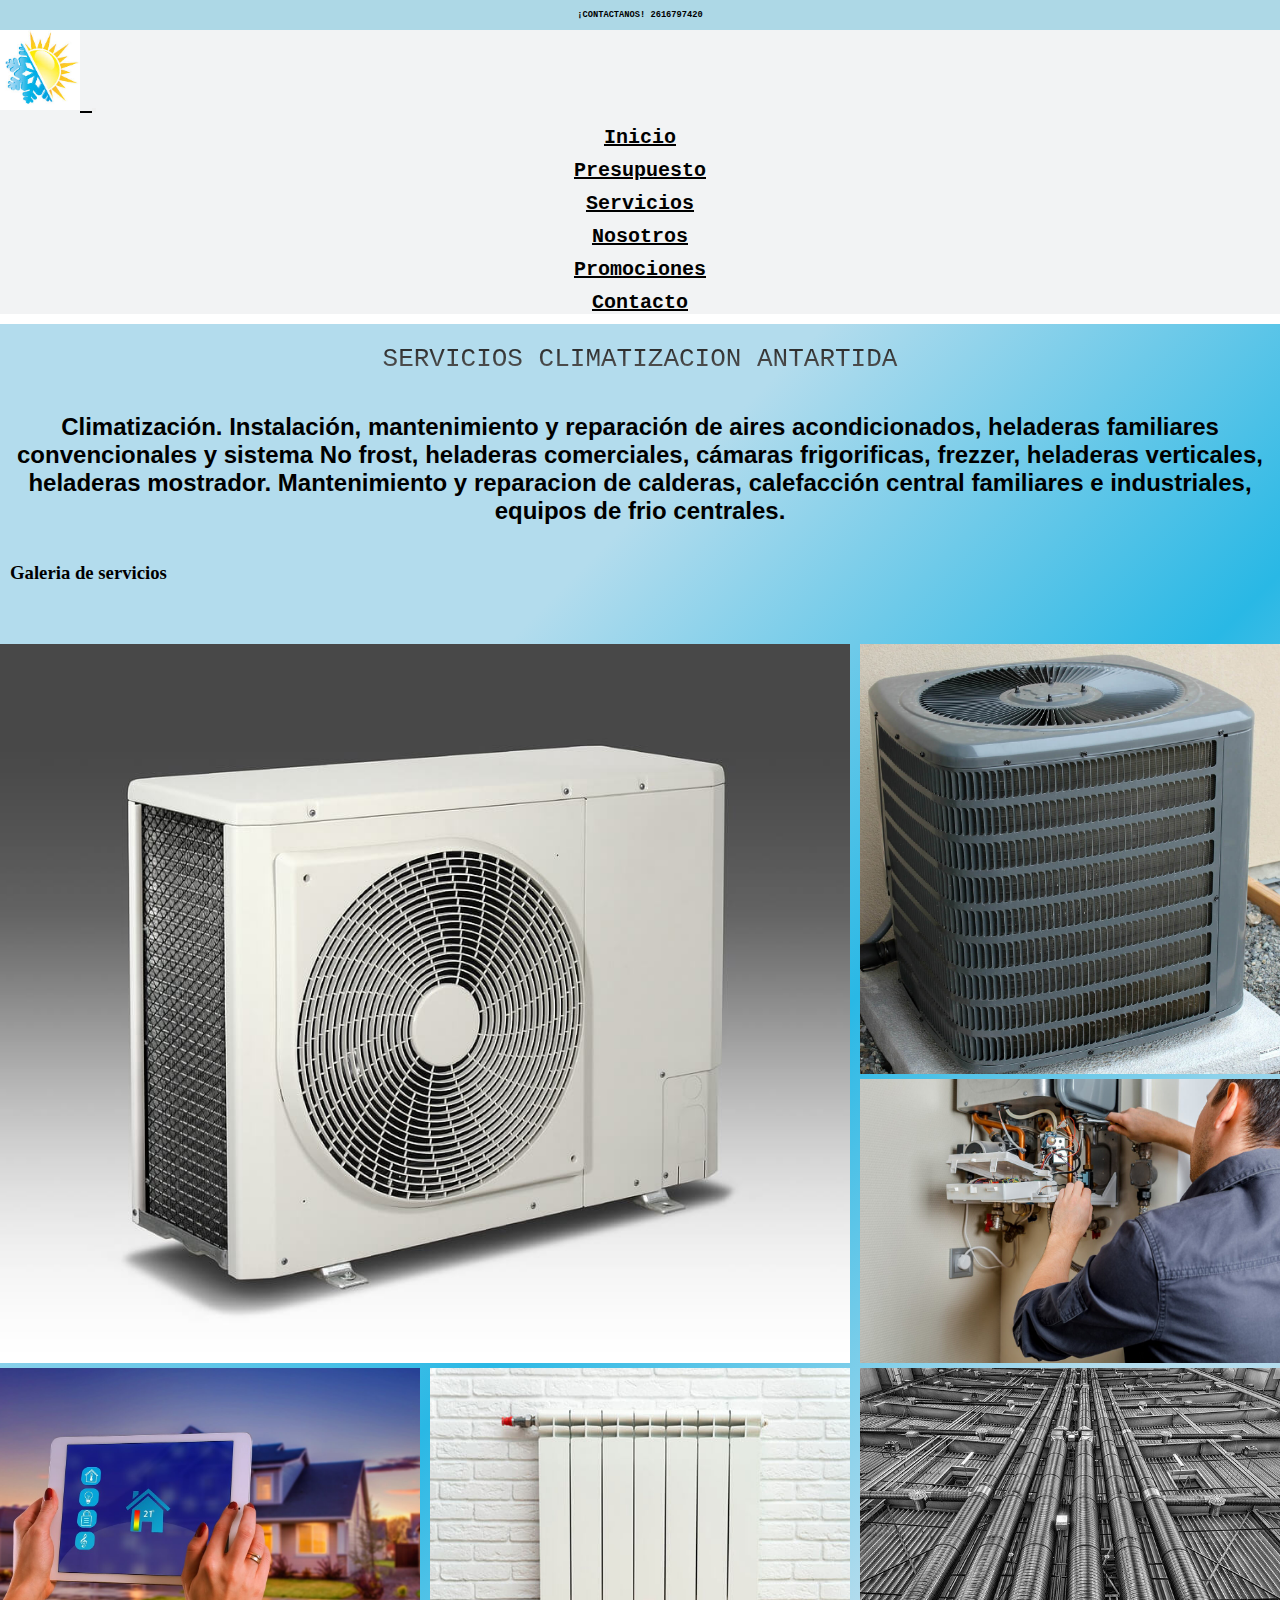
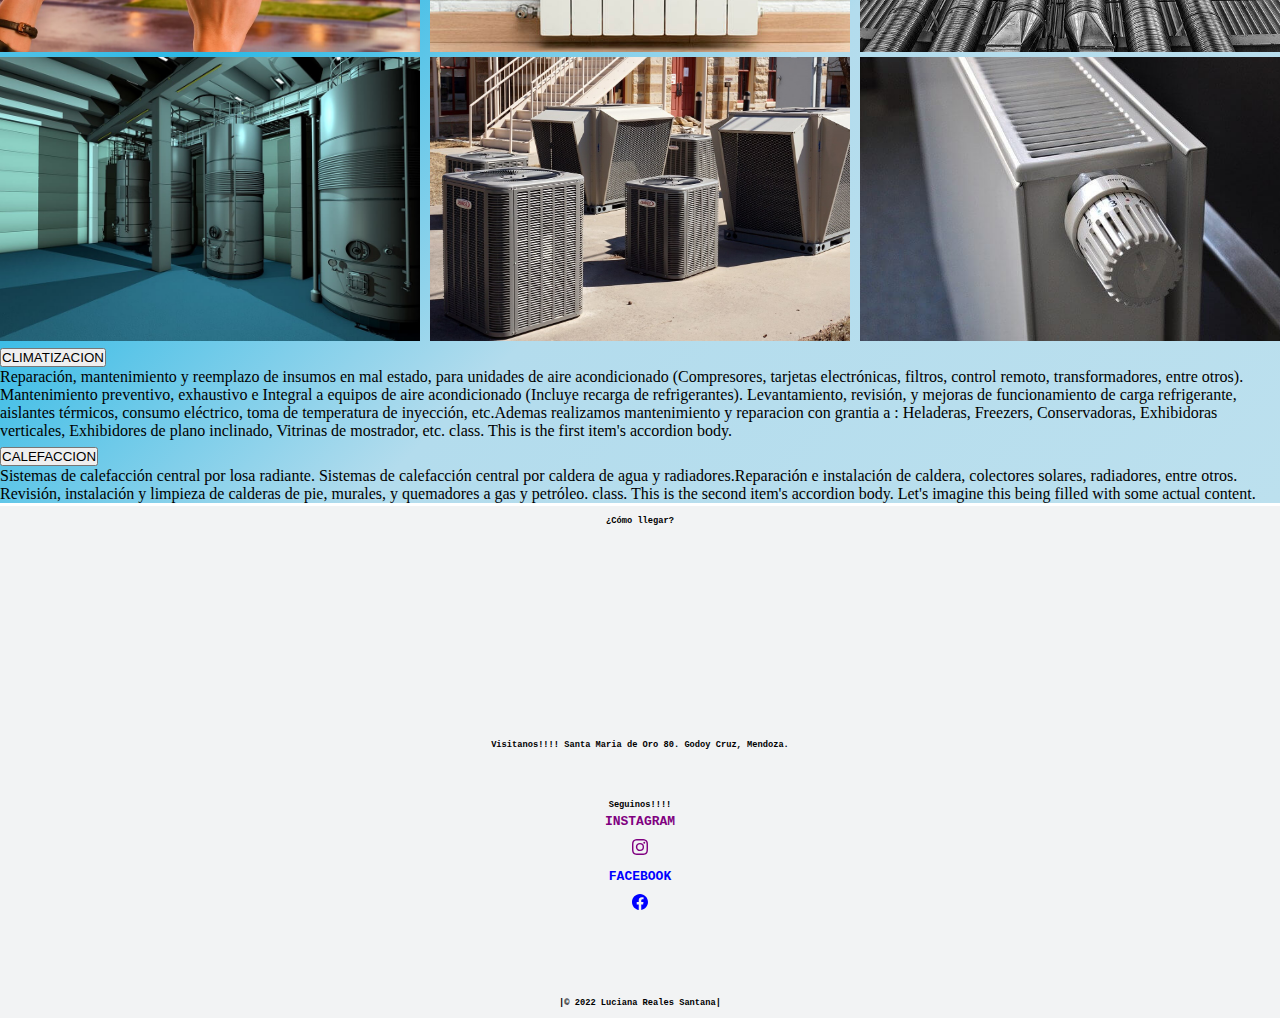
<file: secciones/servicios.html>
<!DOCTYPE html>
<html lang="en">

<head>
  <link href="https://unpkg.com/aos@2.3.1/dist/aos.css" rel="stylesheet">
  <script src="https://unpkg.com/aos@2.3.1/dist/aos.js"></script>
  <meta name="keywords" content="instalacion, mantenimiento">
  <meta name="description" content="Brindamos servicio de refrigeracion y calefaccion de calidad.">
  <meta charset="UTF-8">
  <meta http-equiv="X-UA-Compatible" content="IE=edge">
  <meta name="viewport" content="width=device-width, initial-scale=1.0">
  <title>Servicios Climatizacion</title>
  <link rel="stylesheet" href="../css/main.css">
  <link href="https://cdn.jsdelivr.net/npm/bootstrap@5.0.2/dist/css/bootstrap.min.css" rel="stylesheet"
    integrity="sha384-EVSTQN3/azprG1Anm3QDgpJLIm9Nao0Yz1ztcQTwFspd3yD65VohhpuuCOmLASjC" crossorigin="anonymous">

</head>

<body>
  <!-------------------------INICIA HEADER-------------------------->
  <header class=" header container-fluid ">
    <h6 class=header_contactanos>¡CONTACTANOS! 2616797420</h6>

  </header>
  <nav class="navbar navbar-expand-lg navbar-light " id="menu">
    <div class="container-fluid">
      <a class="navbar-brand" href="../index.html">
        <img src="../assets/solhielo.jpg " width="80px" height="80px" alt="icono">
        <span class="fs-6 fw-bold spanmenu"></span></a>
      <button class="navbar-toggler" type="button" data-bs-toggle="collapse" data-bs-target="#navbarSupportedContent"
        aria-controls="navbarSupportedContent" aria-expanded="false" aria-label="Toggle navigation">
        <span class="navbar-toggler-icon"></span>
      </button>
      <div class="collapse navbar-collapse" id="navbarSupportedContent">
        <ul class="navbar-nav me-auto ms-auto mb-2 mb-lg-0">
          <li class="nav-item ">
            <a class="nav-link active" aria-current="page" href="../index.html">Inicio</a>
          </li>
          <li class="nav-item ">
            <a class="nav-link" href="./presupuesto.html">Presupuesto</a>
          </li>
          <li class="nav-item ">
            <a class="nav-link" href="./servicios.html">Servicios</a>
          </li>
          <li class="nav-item ">
            <a class="nav-link" href="./nosotros.html">Nosotros</a>
          </li>
          <li class="nav-item ">
            <a class="nav-link" href="./promociones.html">Promociones</a>
          </li>
          <li class="nav-item">
            <a class="nav-link" href="./contacto.html">Contacto</a>
          </li>
        </ul>
      </div>
    </div>
  </nav>
  <!-------------------------FIN DE HEADER-------------------------->
  <!-------------------------INICIA MAIN-------------------------->
  <main class="main__serv">

    <h1 class="main__servicios" data-aos="zoom-in-up">SERVICIOS CLIMATIZACION ANTARTIDA</h1>

    <h4 class=" main__desc">
      Climatización. Instalación, mantenimiento y reparación de aires acondicionados, heladeras familiares
      convencionales y sistema No frost, heladeras comerciales, cámaras frigorificas, frezzer, heladeras verticales,
      heladeras mostrador.
      Mantenimiento y reparacion de calderas, calefacción central familiares e industriales, equipos de frio centrales.
    </h4>
    <h3 class="main__galeria">Galeria de servicios</h3>
    <div class="galeria--contenedor mb-3">
      <div class="galeria--item">
        <img src="../assets/airecool.jpg" alt="" class="galeriaDeimagen">
      </div>
      <div class="galeria--item">
        <img src="../assets/airecool2.jpg" alt="" class="galeriaDeimagen">
      </div>
      <div class="galeria--item">
        <img src="../assets/dalderaarreglo.jpeg " alt="" class="galeriaDeimagen">
      </div>
      <div class="galeria--item">
        <img src="../assets/helaairemostrador.jpg " alt="" class="galeriaDeimagen">
      </div>
      <div class="galeria--item">
        <img src="../assets/radiador.jpg" alt="" class="galeriaDeimagen">
      </div>
      <div class="galeria--item">
        <img src="../assets/heladeranofrost.jpg" alt="" class="galeriaDeimagen">
      </div>
      <div class="galeria--item">
        <img src="../assets/calefa.jpg" alt="" class="galeriaDeimagen">
      </div>
      <div class="galeria--item">
        <img src="../assets/calefacccioncentral.jpg" alt="" class="galeriaDeimagen">
      </div>
      <div class="galeria--item">
        <img src="../assets/radiator-g95a63f623_640 (1).jpg " alt="" class="galeriaDeimagen">
      </div>
    </div>

    <div class="container">
      <div class="row">
        <div class="col col-md-12 mb-3">
          <div class="accordion accordion-flush" id="accordionFlushExample">
            <div class="accordion-item">
              <h2 class="accordion-header" id="flush-headingOne">
                <button class="accordion-button collapsed" type="button" data-bs-toggle="collapse"
                  data-bs-target="#flush-collapseOne" aria-expanded="false" aria-controls="flush-collapseOne">
                  CLIMATIZACION
                </button>
              </h2>
              <div id="flush-collapseOne" class="accordion-collapse collapse" aria-labelledby="flush-headingOne"
                data-bs-parent="#accordionFlushExample">
                <div class="accordion-body">Reparación, mantenimiento y reemplazo de insumos en mal estado, para
                  unidades de aire acondicionado (Compresores, tarjetas electrónicas, filtros, control remoto,
                  transformadores, entre otros). Mantenimiento preventivo, exhaustivo e Integral a equipos de aire
                  acondicionado (Incluye recarga de refrigerantes). Levantamiento, revisión, y mejoras de funcionamiento
                  de carga refrigerante, aislantes térmicos, consumo eléctrico, toma de temperatura de inyección,
                  etc.Ademas realizamos mantenimiento y reparacion con grantia a : Heladeras, Freezers, Conservadoras,
                  Exhibidoras verticales, Exhibidores de plano inclinado, Vitrinas de mostrador, etc.</code> class. This
                  is the first item's accordion body.</div>
              </div>
            </div>
            <div class="accordion-item">
              <h2 class="accordion-header" id="flush-headingTwo">
                <button class="accordion-button collapsed" type="button" data-bs-toggle="collapse"
                  data-bs-target="#flush-collapseTwo" aria-expanded="false" aria-controls="flush-collapseTwo">
                  CALEFACCION
                </button>
              </h2>
              <div id="flush-collapseTwo" class="accordion-collapse collapse" aria-labelledby="flush-headingTwo"
                data-bs-parent="#accordionFlushExample">
                <div class="accordion-body">Sistemas de calefacción central por losa radiante. Sistemas de calefacción
                  central por caldera de agua y radiadores.Reparación e instalación de caldera, colectores solares,
                  radiadores, entre otros. Revisión, instalación y limpieza de calderas de pie, murales, y quemadores a
                  gas y petróleo.</code> class. This is the second item's accordion body. Let's imagine this being
                  filled with some actual content.</div>
              </div>
            </div>
          </div>
        </div>
      </div>

    </div>

  </main>
  <!-------------------------FIN DE MAIN-------------------------->
  <!-------------------------INICIA FOOTER-------------------------->
  <footer class="container-fluid footer w-auto mx-auto text-center col-lg-6 col-md-12 col-sm-12">
    <div class="row">
      <div class="footer_tex col">
        <h6 class="footer_tit">
          ¿Cómo llegar?
        </h6>

        <iframe class="mapagoogle"
          src="https://www.google.com/maps/embed?pb=!1m18!1m12!1m3!1d13396.173163619032!2d-68.84918394998822!3d-32.92345445352799!2m3!1f0!2f0!3f0!3m2!1i1024!2i768!4f13.1!3m3!1m2!1s0x967e0bd878366ac1%3A0x5f462e2a510ead05!2sPlaza%20Godoy%20Cruz!5e0!3m2!1ses-419!2sar!4v1637873658886!5m2!1ses-419!2sar"
          width="420" height="180" style="border:0;" allowfullscreen="" loading="lazy" controls></iframe>

      </div>
      <div class="footer_dire col">
        <h6>
          Visitanos!!!! Santa Maria de Oro 80. Godoy Cruz, Mendoza.
        </h6>
        <div class="footer_seguinos col text-center">
          <h6>
            Seguinos!!!!
          </h6>
          <div class="footer_tituint col w-auto">
            <a class="footer__instagram"
              href="https://instagram.com/antartidarefrigeracion?utm_medium=copy_link">INSTAGRAM</a>
            <div class="contenedor__inst">
              <svg xmlns="http://www.w3.org/2000/svg" width="16" height="16" fill="currentColor" class="bi bi-instagram"
                viewBox="0 0 16 16">
                <path
                  d="M8 0C5.829 0 5.556.01 4.703.048 3.85.088 3.269.222 2.76.42a3.917 3.917 0 0 0-1.417.923A3.927 3.927 0 0 0 .42 2.76C.222 3.268.087 3.85.048 4.7.01 5.555 0 5.827 0 8.001c0 2.172.01 2.444.048 3.297.04.852.174 1.433.372 1.942.205.526.478.972.923 1.417.444.445.89.719 1.416.923.51.198 1.09.333 1.942.372C5.555 15.99 5.827 16 8 16s2.444-.01 3.298-.048c.851-.04 1.434-.174 1.943-.372a3.916 3.916 0 0 0 1.416-.923c.445-.445.718-.891.923-1.417.197-.509.332-1.09.372-1.942C15.99 10.445 16 10.173 16 8s-.01-2.445-.048-3.299c-.04-.851-.175-1.433-.372-1.941a3.926 3.926 0 0 0-.923-1.417A3.911 3.911 0 0 0 13.24.42c-.51-.198-1.092-.333-1.943-.372C10.443.01 10.172 0 7.998 0h.003zm-.717 1.442h.718c2.136 0 2.389.007 3.232.046.78.035 1.204.166 1.486.275.373.145.64.319.92.599.28.28.453.546.598.92.11.281.24.705.275 1.485.039.843.047 1.096.047 3.231s-.008 2.389-.047 3.232c-.035.78-.166 1.203-.275 1.485a2.47 2.47 0 0 1-.599.919c-.28.28-.546.453-.92.598-.28.11-.704.24-1.485.276-.843.038-1.096.047-3.232.047s-2.39-.009-3.233-.047c-.78-.036-1.203-.166-1.485-.276a2.478 2.478 0 0 1-.92-.598 2.48 2.48 0 0 1-.6-.92c-.109-.281-.24-.705-.275-1.485-.038-.843-.046-1.096-.046-3.233 0-2.136.008-2.388.046-3.231.036-.78.166-1.204.276-1.486.145-.373.319-.64.599-.92.28-.28.546-.453.92-.598.282-.11.705-.24 1.485-.276.738-.034 1.024-.044 2.515-.045v.002zm4.988 1.328a.96.96 0 1 0 0 1.92.96.96 0 0 0 0-1.92zm-4.27 1.122a4.109 4.109 0 1 0 0 8.217 4.109 4.109 0 0 0 0-8.217zm0 1.441a2.667 2.667 0 1 1 0 5.334 2.667 2.667 0 0 1 0-5.334z" />
              </svg>

            </div>

            <a class="footer__facebook"
              href="https://www.facebook.com/Ant%C3%A1rtida-Refrigeraci%C3%B3n-1098899540163575">FACEBOOK</a>
            <div class="contenedor__face">
              <svg xmlns="http://www.w3.org/2000/svg" width="16" height="16" fill="currentColor" class="bi bi-facebook"
                viewBox="0 0 16 16">
                <path
                  d="M16 8.049c0-4.446-3.582-8.05-8-8.05C3.58 0-.002 3.603-.002 8.05c0 4.017 2.926 7.347 6.75 7.951v-5.625h-2.03V8.05H6.75V6.275c0-2.017 1.195-3.131 3.022-3.131.876 0 1.791.157 1.791.157v1.98h-1.009c-.993 0-1.303.621-1.303 1.258v1.51h2.218l-.354 2.326H9.25V16c3.824-.604 6.75-3.934 6.75-7.951z" />
              </svg>
            </div>
          </div>
        </div>
      </div>
      <h6 class="derechos">|© 2022 Luciana Reales Santana|</h6>
    </div>

    </div>
    </div>

  </footer>
  <!-------------------------FIN DE FOOTER-------------------------->


  <script>
    AOS.init();
  </script>
  <script src="https://cdn.jsdelivr.net/npm/bootstrap@5.0.2/dist/js/bootstrap.bundle.min.js"
    integrity="sha384-MrcW6ZMFYlzcLA8Nl+NtUVF0sA7MsXsP1UyJoMp4YLEuNSfAP+JcXn/tWtIaxVXM" crossorigin="anonymous">
  </script>
</body>

</html>
</file>
<file: css/main.css>
* {
  margin: 0;
  padding: 0;
  box-sizing: border-box;
}

* {
  margin: 0;
  padding: 0;
  box-sizing: border-box;
}

/*------RESPONSIVE------*/
@media (max-width: 425px) {
  .solhielo {
    width: 50px;
    height: 50px;
    text-align: left;
    padding: 0%;
    margin-left: 0%;
  }

  .nav-item {
    margin: 0;
  }

  #menu a {
    font-size: 10px;
    padding: 8px;
  }

  .hogarrounded {
    width: 280px;
    height: 200px;
  }

  .main__videoreproduccion {
    width: 280px;
    height: 200px;
  }

  .airee {
    width: 300px;
    height: 280px;
  }

  .radiador {
    width: 300px;
    height: 280px;
  }

  .caldera {
    width: 300px;
    height: 280px;
  }

  .aire {
    width: 300px;
    height: 280px;
  }

  .mapagoogle {
    width: 280px;
    height: 200px;
  }

  .instagram {
    width: 20px;
    height: 20px;
  }

  .facebook {
    width: 20px;
    height: 20px;
  }

  .imagenInstala1 {
    width: 280px;
    height: 200px;
  }

  .imagenInstala2 {
    width: 280px;
    height: 200px;
  }
}
@media (max-width: 360px) {
  .section_info {
    font-size: 14px;
  }
}
@media only screen and (min-width: 361px) and (max-width: 630px) {
  .section_info {
    font-size: 16px;
  }
}
@media only screen and (min-width: 426px) and (max-width: 768px) {
  .main__videoreproduccion {
    width: 410px;
    height: 320px;
  }
}
@media only screen and (min-width: 320px) and (max-width: 768px) {
  .btn__wsp {
    width: 63px;
    height: 63px;
    line-height: 66px;
  }
}
/*----- ANIDACION O NESTING Y USO DE &------*/
.header {
  background-color: lightblue;
  justify-content: center;
  display: flex;
}
.header_contactanos {
  color: black;
  padding: 10px;
  font-family: monospace;
  font-display: swap;
  font-weight: bold;
}

* {
  margin: 0;
  padding: 0;
  box-sizing: border-box;
}

/*------RESPONSIVE------*/
@media (max-width: 425px) {
  .solhielo {
    width: 50px;
    height: 50px;
    text-align: left;
    padding: 0%;
    margin-left: 0%;
  }

  .nav-item {
    margin: 0;
  }

  #menu a {
    font-size: 10px;
    padding: 8px;
  }

  .hogarrounded {
    width: 280px;
    height: 200px;
  }

  .main__videoreproduccion {
    width: 280px;
    height: 200px;
  }

  .airee {
    width: 300px;
    height: 280px;
  }

  .radiador {
    width: 300px;
    height: 280px;
  }

  .caldera {
    width: 300px;
    height: 280px;
  }

  .aire {
    width: 300px;
    height: 280px;
  }

  .mapagoogle {
    width: 280px;
    height: 200px;
  }

  .instagram {
    width: 20px;
    height: 20px;
  }

  .facebook {
    width: 20px;
    height: 20px;
  }

  .imagenInstala1 {
    width: 280px;
    height: 200px;
  }

  .imagenInstala2 {
    width: 280px;
    height: 200px;
  }
}
@media (max-width: 360px) {
  .section_info {
    font-size: 14px;
  }
}
@media only screen and (min-width: 361px) and (max-width: 630px) {
  .section_info {
    font-size: 16px;
  }
}
@media only screen and (min-width: 426px) and (max-width: 768px) {
  .main__videoreproduccion {
    width: 410px;
    height: 320px;
  }
}
@media only screen and (min-width: 320px) and (max-width: 768px) {
  .btn__wsp {
    width: 63px;
    height: 63px;
    line-height: 66px;
  }
}
/*-------USO DE VARIABLES--------*/
.navbar {
  background-color: #F2F3F4;
  font-family: monospace;
}

#menu a {
  font-size: 20px;
  color: black;
}

.spammenu {
  font-size: 6px;
}

.nav-item {
  margin: 10px;
  text-align: center;
  font-weight: bold;
}

.nav-item:hover {
  border-bottom: grey solid 2px;
}

* {
  margin: 0;
  padding: 0;
  box-sizing: border-box;
}

/*------RESPONSIVE------*/
@media (max-width: 425px) {
  .solhielo {
    width: 50px;
    height: 50px;
    text-align: left;
    padding: 0%;
    margin-left: 0%;
  }

  .nav-item {
    margin: 0;
  }

  #menu a {
    font-size: 10px;
    padding: 8px;
  }

  .hogarrounded {
    width: 280px;
    height: 200px;
  }

  .main__videoreproduccion {
    width: 280px;
    height: 200px;
  }

  .airee {
    width: 300px;
    height: 280px;
  }

  .radiador {
    width: 300px;
    height: 280px;
  }

  .caldera {
    width: 300px;
    height: 280px;
  }

  .aire {
    width: 300px;
    height: 280px;
  }

  .mapagoogle {
    width: 280px;
    height: 200px;
  }

  .instagram {
    width: 20px;
    height: 20px;
  }

  .facebook {
    width: 20px;
    height: 20px;
  }

  .imagenInstala1 {
    width: 280px;
    height: 200px;
  }

  .imagenInstala2 {
    width: 280px;
    height: 200px;
  }
}
@media (max-width: 360px) {
  .section_info {
    font-size: 14px;
  }
}
@media only screen and (min-width: 361px) and (max-width: 630px) {
  .section_info {
    font-size: 16px;
  }
}
@media only screen and (min-width: 426px) and (max-width: 768px) {
  .main__videoreproduccion {
    width: 410px;
    height: 320px;
  }
}
@media only screen and (min-width: 320px) and (max-width: 768px) {
  .btn__wsp {
    width: 63px;
    height: 63px;
    line-height: 66px;
  }
}
.section {
  margin-left: auto;
  margin-right: auto;
}
.section_fila_col {
  margin: 2px;
  margin-top: 10px;
  margin-bottom: 5px;
  text-align: center;
}
.section_titulo {
  padding-bottom: 30px;
  padding-top: 30px;
  margin: 0;
  text-align: center;
  color: transparent;
  font-weight: normal;
  background: linear-gradient(45deg, black, #A9CCE3);
  -webkit-background-clip: text;
  position: relative;
  font-family: monospace;
  font-display: swap;
}
.section_info {
  font-size: 25px;
  font-weight: bold;
  padding: 30px;
  padding-left: 50px;
  padding-right: 50px;
  text-align: center;
  font-family: monospace;
  font-display: swap;
  height: auto;
  display: flex;
}
.section_hogar {
  padding-top: 2px;
  margin-top: 3px;
  text-align: center;
}
.section_servicios {
  font-family: monospace;
  font-display: swap;
}
.section_serv_tit {
  padding-bottom: 25px;
  font-weight: bold;
  text-align: center;
  padding-top: 20px;
  font-family: monospace;
  font-display: swap;
}
.section__frioCalor {
  font-family: monospace;
  font-display: swap;
  text-align: center;
  padding-bottom: 25px;
  padding-top: 20px;
}

.section_servicios {
  background: #b3dced;
  background: -moz-linear-gradient(-45deg, #b3dced 0%, #b3dced 27%, #29b8e5 50%, #b3dced 70%, #bce0ee 100%);
  background: -webkit-linear-gradient(-45deg, #b3dced 0%, #b3dced 27%, #29b8e5 50%, #b3dced 70%, #bce0ee 100%);
  background: -o-linear-gradient(-45deg, #b3dced 0%, #b3dced 27%, #29b8e5 50%, #b3dced 70%, #bce0ee 100%);
  background: -ms-linear-gradient(-45deg, #b3dced 0%, #b3dced 27%, #29b8e5 50%, #b3dced 70%, #bce0ee 100%);
  background: linear-gradient(135deg, #b3dced 0%, #b3dced 27%, #29b8e5 50%, #b3dced 70%, #bce0ee 100%);
  filter: progid:DXImageTransform.Microsoft.gradient(startColorstr="#b3dced", endColorstr="#bce0ee", GradientType=1);
}

/*--------------portada-----------*/
.container-portada {
  width: 100%;
  height: 600px;
  background-image: url(/assets/portada.webp);
  background-size: cover;
  animation: movimiento 15s linear infinite alternate;
  animation-duration: 15s;
  background-repeat: no-repeat;
  overflow: hidden;
  position: relative;
  z-index: 1;
}

@keyframes movimiento {
  from {
    background-position: top left;
  }
  to {
    background-position: bottom right;
  }
}
.capa-gradient {
  width: 100%;
  height: 100%;
  position: relative;
  background: -webkit-linear-gradient(45deg, lightblue, white);
  opacity: 0.5;
  z-index: 2;
}

.container-details {
  width: 100%;
  max-height: auto;
  display: flex;
  position: relative;
  z-index: 3;
}

.btn-Info {
  color: black;
  background: none;
  border: 1px solid black;
  padding-left: 20px;
  padding-right: 20px;
  font-family: monospace;
  font-size: 1em;
  text-align: center;
  margin-left: 50px;
  margin-top: 0%;
  text-decoration: none;
  font-weight: bold;
}

.btn-Info:hover {
  background-color: honeydew;
  color: grey;
}

/*--------------MAPS--------------*/
.section {
  font-weight: monospace;
  font-family: bold;
  align-items: center;
}

.btn__wsp {
  position: fixed;
  width: 55px;
  height: 55px;
  line-height: 55px;
  bottom: 30px;
  right: 30px;
  background-color: #0df053;
  color: white;
  border-radius: 50px;
  text-align: center;
  font-size: 30px;
  box-shadow: 0px 1px 10px rgba(0, 0, 0, 0.3);
  z-index: 100;
}

.bi-whatsapp {
  align-items: center;
}

.btn__wsp:hover {
  text-decoration: none;
  color: #0df053;
  background-color: white;
}

.aire {
  object-fit: cover;
}

.radiador {
  object-fit: cover;
}

.caldera {
  object-fit: cover;
}

.heladera {
  object-fit: cover;
}

.solhielo {
  margin-top: 5px;
  margin-bottom: 3px;
}

.hogarrounded {
  margin-bottom: 3px;
}

#carousel {
  padding: 20px;
}

* {
  margin: 0;
  padding: 0;
  box-sizing: border-box;
}

/*------RESPONSIVE------*/
@media (max-width: 425px) {
  .solhielo {
    width: 50px;
    height: 50px;
    text-align: left;
    padding: 0%;
    margin-left: 0%;
  }

  .nav-item {
    margin: 0;
  }

  #menu a {
    font-size: 10px;
    padding: 8px;
  }

  .hogarrounded {
    width: 280px;
    height: 200px;
  }

  .main__videoreproduccion {
    width: 280px;
    height: 200px;
  }

  .airee {
    width: 300px;
    height: 280px;
  }

  .radiador {
    width: 300px;
    height: 280px;
  }

  .caldera {
    width: 300px;
    height: 280px;
  }

  .aire {
    width: 300px;
    height: 280px;
  }

  .mapagoogle {
    width: 280px;
    height: 200px;
  }

  .instagram {
    width: 20px;
    height: 20px;
  }

  .facebook {
    width: 20px;
    height: 20px;
  }

  .imagenInstala1 {
    width: 280px;
    height: 200px;
  }

  .imagenInstala2 {
    width: 280px;
    height: 200px;
  }
}
@media (max-width: 360px) {
  .section_info {
    font-size: 14px;
  }
}
@media only screen and (min-width: 361px) and (max-width: 630px) {
  .section_info {
    font-size: 16px;
  }
}
@media only screen and (min-width: 426px) and (max-width: 768px) {
  .main__videoreproduccion {
    width: 410px;
    height: 320px;
  }
}
@media only screen and (min-width: 320px) and (max-width: 768px) {
  .btn__wsp {
    width: 63px;
    height: 63px;
    line-height: 66px;
  }
}
/*------NESTING O ANIDACION y USO DEL & -----*/
/*------MIXIN------------*/
.footer {
  text-align: center;
  font-weight: bold;
  background-color: #F2F3F4;
  font-size: 20px;
}
.footer_tex {
  margin-top: 3px;
}
.footer_tit {
  padding: 10px;
}
.footer_dire {
  margin-top: 10px;
  padding: 10px;
}
.footer_seguinos {
  padding: 50px;
}
.footer_tituint {
  padding: 4px;
}
.footer__instagram {
  text-decoration: none;
  color: purple;
}
.footer__facebook {
  text-decoration: none;
  color: blue;
}

.footer {
  text-align: center;
  background-color: #F2F3F4;
  font-family: monospace;
  font-size: 1em;
  font-weight: bold;
}

.mapagoogle {
  text-align: center;
}

.contenedor__face {
  color: blue;
  padding: 10px;
}

.contenedor__inst {
  color: purple;
  padding: 10px;
}

.derechos {
  padding: 10px;
  color: black;
  font-weight: bold;
  font-family: monospace;
  size: 7px;
}

/*------RESPONSIVE------*/
@media (max-width: 425px) {
  .solhielo {
    width: 50px;
    height: 50px;
    text-align: left;
    padding: 0%;
    margin-left: 0%;
  }

  .nav-item {
    margin: 0;
  }

  #menu a {
    font-size: 10px;
    padding: 8px;
  }

  .hogarrounded {
    width: 280px;
    height: 200px;
  }

  .main__videoreproduccion {
    width: 280px;
    height: 200px;
  }

  .airee {
    width: 300px;
    height: 280px;
  }

  .radiador {
    width: 300px;
    height: 280px;
  }

  .caldera {
    width: 300px;
    height: 280px;
  }

  .aire {
    width: 300px;
    height: 280px;
  }

  .mapagoogle {
    width: 280px;
    height: 200px;
  }

  .instagram {
    width: 20px;
    height: 20px;
  }

  .facebook {
    width: 20px;
    height: 20px;
  }

  .imagenInstala1 {
    width: 280px;
    height: 200px;
  }

  .imagenInstala2 {
    width: 280px;
    height: 200px;
  }
}
@media (max-width: 360px) {
  .section_info {
    font-size: 14px;
  }
}
@media only screen and (min-width: 361px) and (max-width: 630px) {
  .section_info {
    font-size: 16px;
  }
}
@media only screen and (min-width: 426px) and (max-width: 768px) {
  .main__videoreproduccion {
    width: 410px;
    height: 320px;
  }
}
@media only screen and (min-width: 320px) and (max-width: 768px) {
  .btn__wsp {
    width: 63px;
    height: 63px;
    line-height: 66px;
  }
}
/*------RESPONSIVE------*/
@media (max-width: 425px) {
  .solhielo {
    width: 50px;
    height: 50px;
    text-align: left;
    padding: 0%;
    margin-left: 0%;
  }

  .nav-item {
    margin: 0;
  }

  #menu a {
    font-size: 10px;
    padding: 8px;
  }

  .hogarrounded {
    width: 280px;
    height: 200px;
  }

  .main__videoreproduccion {
    width: 280px;
    height: 200px;
  }

  .airee {
    width: 300px;
    height: 280px;
  }

  .radiador {
    width: 300px;
    height: 280px;
  }

  .caldera {
    width: 300px;
    height: 280px;
  }

  .aire {
    width: 300px;
    height: 280px;
  }

  .mapagoogle {
    width: 280px;
    height: 200px;
  }

  .instagram {
    width: 20px;
    height: 20px;
  }

  .facebook {
    width: 20px;
    height: 20px;
  }

  .imagenInstala1 {
    width: 280px;
    height: 200px;
  }

  .imagenInstala2 {
    width: 280px;
    height: 200px;
  }
}
@media (max-width: 360px) {
  .section_info {
    font-size: 14px;
  }
}
@media only screen and (min-width: 361px) and (max-width: 630px) {
  .section_info {
    font-size: 16px;
  }
}
@media only screen and (min-width: 426px) and (max-width: 768px) {
  .main__videoreproduccion {
    width: 410px;
    height: 320px;
  }
}
@media only screen and (min-width: 320px) and (max-width: 768px) {
  .btn__wsp {
    width: 63px;
    height: 63px;
    line-height: 66px;
  }
}
* {
  margin: 0;
  padding: 0;
  box-sizing: border-box;
}

/*----------ESTILOS CONTACTO---------*/
.main {
  margin: 0;
  background-image: url(/assets/portada.webp);
  background-size: cover;
  background-position: center;
  opacity: 0.7;
}

.main__comunicate {
  text-align: center;
  padding: 20px;
  color: transparent;
  font-weight: normal;
  background: linear-gradient(black, grey);
  -webkit-background-clip: text;
  position: relative;
  font-family: monospace;
}

.form {
  max-inline-size: 550px;
  margin: auto;
}

.form label {
  display: block;
  margin-block-start: 1em;
  margin-block-end: 0.5em;
  padding-inline-start: 0.5em;
}

.form label span {
  color: #DA1414;
}

.form textarea {
  box-sizing: border-box;
  width: 100%;
  font-size: 1rem;
  padding: 0.8em;
  border-radius: 0.5em;
  border: 1px solid #858C94;
}

.form textarea {
  margin-block-end: 2em;
  font-family: inherit;
}

input::-webkit-input-placeholder {
  color: #0F0A0A88;
}

/*--------------EXTEND-----------*/
.btn, .btn-Limpiar, .btn-Enviar {
  color: black;
  background: white;
  padding: 5px;
  margin-bottom: 30px;
  margin-top: 30px;
  border-radius: 5px;
  padding-left: 20px;
  padding-right: 20px;
  border: 0px;
  font-family: Arial, Helvetica, sans-serif;
  font-size: 1em;
}

.btn-Enviar {
  font-family: cursive;
}

.btn-Limpiar {
  background-color: gray;
  color: black;
  margin-left: 70px;
  font-family: cursive;
}

.btn-Enviar:hover {
  background-color: lightgray;
}

.btn-Limpiar:hover {
  background-color: whitesmoke;
}

/*------RESPONSIVE------*/
@media (max-width: 425px) {
  .solhielo {
    width: 50px;
    height: 50px;
    text-align: left;
    padding: 0%;
    margin-left: 0%;
  }

  .nav-item {
    margin: 0;
  }

  #menu a {
    font-size: 10px;
    padding: 8px;
  }

  .hogarrounded {
    width: 280px;
    height: 200px;
  }

  .main__videoreproduccion {
    width: 280px;
    height: 200px;
  }

  .airee {
    width: 300px;
    height: 280px;
  }

  .radiador {
    width: 300px;
    height: 280px;
  }

  .caldera {
    width: 300px;
    height: 280px;
  }

  .aire {
    width: 300px;
    height: 280px;
  }

  .mapagoogle {
    width: 280px;
    height: 200px;
  }

  .instagram {
    width: 20px;
    height: 20px;
  }

  .facebook {
    width: 20px;
    height: 20px;
  }

  .imagenInstala1 {
    width: 280px;
    height: 200px;
  }

  .imagenInstala2 {
    width: 280px;
    height: 200px;
  }
}
@media (max-width: 360px) {
  .section_info {
    font-size: 14px;
  }
}
@media only screen and (min-width: 361px) and (max-width: 630px) {
  .section_info {
    font-size: 16px;
  }
}
@media only screen and (min-width: 426px) and (max-width: 768px) {
  .main__videoreproduccion {
    width: 410px;
    height: 320px;
  }
}
@media only screen and (min-width: 320px) and (max-width: 768px) {
  .btn__wsp {
    width: 63px;
    height: 63px;
    line-height: 66px;
  }
}
* {
  margin: 0;
  padding: 0;
  box-sizing: border-box;
}

/*-----------ESTILOS NOSOTROS--------*/
.sectionNosotros {
  background: #b3dced;
  background: -moz-linear-gradient(-45deg, #b3dced 0%, #b3dced 27%, #29b8e5 50%, #b3dced 70%, #bce0ee 100%);
  background: -webkit-linear-gradient(-45deg, #b3dced 0%, #b3dced 27%, #29b8e5 50%, #b3dced 70%, #bce0ee 100%);
  background: -o-linear-gradient(-45deg, #b3dced 0%, #b3dced 27%, #29b8e5 50%, #b3dced 70%, #bce0ee 100%);
  background: -ms-linear-gradient(-45deg, #b3dced 0%, #b3dced 27%, #29b8e5 50%, #b3dced 70%, #bce0ee 100%);
  background: linear-gradient(135deg, #b3dced 0%, #b3dced 27%, #29b8e5 50%, #b3dced 70%, #bce0ee 100%);
  filter: progid:DXImageTransform.Microsoft.gradient(startColorstr="#b3dced", endColorstr="#bce0ee", GradientType=1);
}

.section__titulo {
  text-align: center;
  padding: 20px;
  color: transparent;
  font-weight: normal;
  background: linear-gradient(black, grey);
  -webkit-background-clip: text;
  position: relative;
  font-family: monospace;
}

.nosotros {
  font-size: 1.5em;
  font-family: Verdana, Geneva, Tahoma, sans-serif;
}

.section_vid {
  text-decoration: none;
  text-align: center;
  padding-bottom: 30px;
}

.main__videoreproduccion {
  text-align: center;
}

/*------RESPONSIVE------*/
@media (max-width: 425px) {
  .solhielo {
    width: 50px;
    height: 50px;
    text-align: left;
    padding: 0%;
    margin-left: 0%;
  }

  .nav-item {
    margin: 0;
  }

  #menu a {
    font-size: 10px;
    padding: 8px;
  }

  .hogarrounded {
    width: 280px;
    height: 200px;
  }

  .main__videoreproduccion {
    width: 280px;
    height: 200px;
  }

  .airee {
    width: 300px;
    height: 280px;
  }

  .radiador {
    width: 300px;
    height: 280px;
  }

  .caldera {
    width: 300px;
    height: 280px;
  }

  .aire {
    width: 300px;
    height: 280px;
  }

  .mapagoogle {
    width: 280px;
    height: 200px;
  }

  .instagram {
    width: 20px;
    height: 20px;
  }

  .facebook {
    width: 20px;
    height: 20px;
  }

  .imagenInstala1 {
    width: 280px;
    height: 200px;
  }

  .imagenInstala2 {
    width: 280px;
    height: 200px;
  }
}
@media (max-width: 360px) {
  .section_info {
    font-size: 14px;
  }
}
@media only screen and (min-width: 361px) and (max-width: 630px) {
  .section_info {
    font-size: 16px;
  }
}
@media only screen and (min-width: 426px) and (max-width: 768px) {
  .main__videoreproduccion {
    width: 410px;
    height: 320px;
  }
}
@media only screen and (min-width: 320px) and (max-width: 768px) {
  .btn__wsp {
    width: 63px;
    height: 63px;
    line-height: 66px;
  }
}
* {
  margin: 0;
  padding: 0;
  box-sizing: border-box;
}

/*------------ESTILOS PRESUPUESTOS----------*/
.section__presu {
  text-align: center;
  padding: 20px;
  color: transparent;
  font-weight: normal;
  background: linear-gradient(black, grey);
  -webkit-background-clip: text;
  position: relative;
  font-family: monospace;
}

.section__pre {
  margin: 0;
  background-image: url(/assets/air-conditioning-decoration-interior\ \(1\).jpg);
  background-size: cover;
  background-position: center;
  opacity: 0.6;
}

/*------RESPONSIVE------*/
@media (max-width: 425px) {
  .solhielo {
    width: 50px;
    height: 50px;
    text-align: left;
    padding: 0%;
    margin-left: 0%;
  }

  .nav-item {
    margin: 0;
  }

  #menu a {
    font-size: 10px;
    padding: 8px;
  }

  .hogarrounded {
    width: 280px;
    height: 200px;
  }

  .main__videoreproduccion {
    width: 280px;
    height: 200px;
  }

  .airee {
    width: 300px;
    height: 280px;
  }

  .radiador {
    width: 300px;
    height: 280px;
  }

  .caldera {
    width: 300px;
    height: 280px;
  }

  .aire {
    width: 300px;
    height: 280px;
  }

  .mapagoogle {
    width: 280px;
    height: 200px;
  }

  .instagram {
    width: 20px;
    height: 20px;
  }

  .facebook {
    width: 20px;
    height: 20px;
  }

  .imagenInstala1 {
    width: 280px;
    height: 200px;
  }

  .imagenInstala2 {
    width: 280px;
    height: 200px;
  }
}
@media (max-width: 360px) {
  .section_info {
    font-size: 14px;
  }
}
@media only screen and (min-width: 361px) and (max-width: 630px) {
  .section_info {
    font-size: 16px;
  }
}
@media only screen and (min-width: 426px) and (max-width: 768px) {
  .main__videoreproduccion {
    width: 410px;
    height: 320px;
  }
}
@media only screen and (min-width: 320px) and (max-width: 768px) {
  .btn__wsp {
    width: 63px;
    height: 63px;
    line-height: 66px;
  }
}
* {
  margin: 0;
  padding: 0;
  box-sizing: border-box;
}

/*-------------ESTILOS PROMOCIONES-----------*/
.section__promo {
  text-align: center;
  padding: 20px;
  color: transparent;
  font-weight: normal;
  background: linear-gradient(black, grey);
  -webkit-background-clip: text;
  position: relative;
  font-family: monospace;
}

.section_prom {
  background: #b3dced;
  background: -moz-linear-gradient(-45deg, #b3dced 0%, #b3dced 27%, #29b8e5 50%, #b3dced 70%, #bce0ee 100%);
  background: -webkit-linear-gradient(-45deg, #b3dced 0%, #b3dced 27%, #29b8e5 50%, #b3dced 70%, #bce0ee 100%);
  background: -o-linear-gradient(-45deg, #b3dced 0%, #b3dced 27%, #29b8e5 50%, #b3dced 70%, #bce0ee 100%);
  background: -ms-linear-gradient(-45deg, #b3dced 0%, #b3dced 27%, #29b8e5 50%, #b3dced 70%, #bce0ee 100%);
  background: linear-gradient(135deg, #b3dced 0%, #b3dced 27%, #29b8e5 50%, #b3dced 70%, #bce0ee 100%);
  filter: progid:DXImageTransform.Microsoft.gradient(startColorstr="#b3dced", endColorstr="#bce0ee", GradientType=1);
}

.imagInstala1 {
  text-align: center;
}

.imagInstala2 {
  text-align: center;
}

.section__promo1 {
  border-radius: 30% 5px solid black;
  font-size: 25px;
  margin: 10px;
  padding: 10px;
  color: black;
  font-weight: bold;
  text-align: center;
}

.section__promo2 {
  border-radius: 30% 5px solid black;
  font-size: 25px;
  margin: 10px;
  padding: 10px;
  color: black;
  font-weight: bold;
  text-align: center;
}

/*------RESPONSIVE------*/
@media (max-width: 425px) {
  .solhielo {
    width: 50px;
    height: 50px;
    text-align: left;
    padding: 0%;
    margin-left: 0%;
  }

  .nav-item {
    margin: 0;
  }

  #menu a {
    font-size: 10px;
    padding: 8px;
  }

  .hogarrounded {
    width: 280px;
    height: 200px;
  }

  .main__videoreproduccion {
    width: 280px;
    height: 200px;
  }

  .airee {
    width: 300px;
    height: 280px;
  }

  .radiador {
    width: 300px;
    height: 280px;
  }

  .caldera {
    width: 300px;
    height: 280px;
  }

  .aire {
    width: 300px;
    height: 280px;
  }

  .mapagoogle {
    width: 280px;
    height: 200px;
  }

  .instagram {
    width: 20px;
    height: 20px;
  }

  .facebook {
    width: 20px;
    height: 20px;
  }

  .imagenInstala1 {
    width: 280px;
    height: 200px;
  }

  .imagenInstala2 {
    width: 280px;
    height: 200px;
  }
}
@media (max-width: 360px) {
  .section_info {
    font-size: 14px;
  }
}
@media only screen and (min-width: 361px) and (max-width: 630px) {
  .section_info {
    font-size: 16px;
  }
}
@media only screen and (min-width: 426px) and (max-width: 768px) {
  .main__videoreproduccion {
    width: 410px;
    height: 320px;
  }
}
@media only screen and (min-width: 320px) and (max-width: 768px) {
  .btn__wsp {
    width: 63px;
    height: 63px;
    line-height: 66px;
  }
}
* {
  margin: 0;
  padding: 0;
  box-sizing: border-box;
}

/*------------------ESTILO SERVICIOS-----------*/
.main__servicios {
  text-align: center;
  padding: 20px;
  color: transparent;
  font-weight: normal;
  background: linear-gradient(black, grey);
  -webkit-background-clip: text;
  position: relative;
  font-family: monospace;
}

.main__serv {
  background: #b3dced;
  background: -moz-linear-gradient(-45deg, #b3dced 0%, #b3dced 27%, #29b8e5 50%, #b3dced 70%, #bce0ee 100%);
  background: -webkit-linear-gradient(-45deg, #b3dced 0%, #b3dced 27%, #29b8e5 50%, #b3dced 70%, #bce0ee 100%);
  background: -o-linear-gradient(-45deg, #b3dced 0%, #b3dced 27%, #29b8e5 50%, #b3dced 70%, #bce0ee 100%);
  background: -ms-linear-gradient(-45deg, #b3dced 0%, #b3dced 27%, #29b8e5 50%, #b3dced 70%, #bce0ee 100%);
  background: linear-gradient(135deg, #b3dced 0%, #b3dced 27%, #29b8e5 50%, #b3dced 70%, #bce0ee 100%);
  filter: progid:DXImageTransform.Microsoft.gradient(startColorstr="#b3dced", endColorstr="#bce0ee", GradientType=1);
}

.main__desc {
  font-size: 1.5rem;
  padding-bottom: 3px;
  margin: 4px;
  text-align: center;
  padding-top: 15px;
  font-family: Verdana, Geneva, Tahoma, sans-serif;
}

.main__galeria {
  padding-top: 30px;
  padding-left: 10px;
}

.galeria--contenedor {
  display: grid;
  grid-template-columns: repeat(3, 1fr);
  grid-auto-rows: 250x;
  grid-gap: 5px 10px;
  margin-top: 60px;
  padding: 10p;
}

.galeriaDeimagen {
  width: 100%;
  height: 100%;
  object-fit: cover;
}

.galeria--item:nth-child(1) {
  grid-column-start: span 2;
}

.galeria--item:nth-child(9) {
  grid: span 2;
}

.galeria--item:nth-child(1) {
  grid-row-start: span 2;
}

.container__fluid {
  padding-bottom: 30px;
}

/*# sourceMappingURL=main.css.map */
</file>
